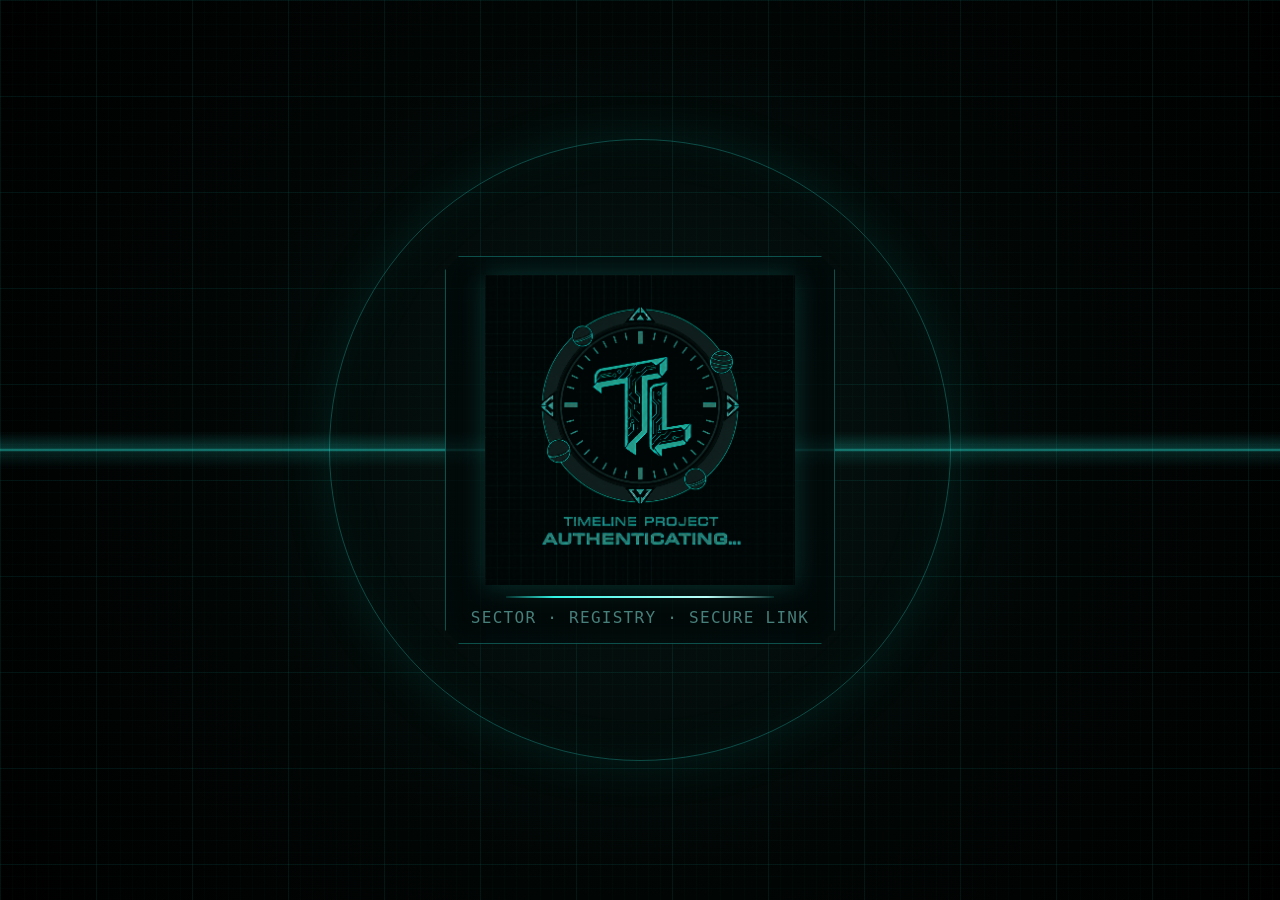
<file: index.html>
<!doctype html>
<html lang="ru">
<head>
  <meta charset="utf-8">
  <meta name="viewport" content="width=device-width, initial-scale=1">
  <meta name="theme-color" content="#03110f">
  <meta name="description" content="Карта галактики: переход к карте сектора.">
  <title>Timeline Project — Galaxy Map</title>
  <link rel="stylesheet" href="styles.css?v=galaxy-hs36">
  <link rel="stylesheet" href="timeline-skin.css?v=galaxy-hs36">
  <link rel="stylesheet" href="catalog-typography.css?v=desktop-mobile-1">
  <link rel="stylesheet" href="galaxy.css?v=galaxy-hs36">
</head>
<body>
  <script src="timeline-loader.js"></script>

  <!-- Шапка как у сектора Копрулу: плашка по центру, список секторов и логотип справа -->
  <header class="topbar galaxy-topbar">
      <!-- Список секторов: кнопка-иконка в шапке; открывает шторку с полной высотой -->
      <div class="sectors-sidebar" id="sectorsSidebar">
        <button class="icon-button sectors-toggle" id="sectorsToggle" type="button"
                aria-expanded="false" aria-controls="sectorsList" aria-label="Список секторов" title="Список секторов">
          <svg viewBox="0 0 24 24" aria-hidden="true"><path d="M4 7h10M4 12h10M4 17h10M17 9l3 3-3 3"></path></svg>
        </button>
      </div>

    <div class="brand-lockup" aria-label="Timeline Project — Galaxy Map">
      <div class="brand-copy"><strong>TIMELINE PROJECT</strong><span>GALAXY MAP</span></div>
    </div>

    <div class="topbar-right">
      <div class="brand-emblem corner-mark" role="img" aria-label="Timeline Project"></div>
    </div>
  </header>

  <!-- Затемнение и шторка списка областей (выезжает слева на полную высоту) -->
  <div class="sectors-backdrop" id="sectorsBackdrop"></div>
  <aside class="sectors-curtain" id="sectorsList" aria-label="Области сканирования">
    <div class="sectors-curtain-head">
      <span class="sectors-list-title">Области сканирования:</span>
      <button class="icon-button sectors-close" id="sectorsClose" type="button" aria-label="Закрыть список" title="Закрыть">
        <svg viewBox="0 0 24 24" aria-hidden="true"><path d="M6 6l12 12M18 6L6 18"></path></svg>
      </button>
    </div>
    <ul class="sectors-items">
      <li>
        <button class="sector-list-item" type="button"
                data-cx="73.8167" data-cy="32.3167" data-size="1.8667"
                data-name="Сектор Копрулу">
          <span class="sector-list-thumb">
            <img src="assets/koprulu-macket.jpg" alt="" width="48" height="48">
          </span>
          <span class="sector-list-name">Сектор Копрулу</span>
        </button>
      </li>
      <li>
        <button class="sector-list-item sector-list-item--zerus" type="button"
                data-zerus="1" data-name="Пространство Зеруса">
          <span class="sector-list-thumb sector-list-thumb--zerus" aria-hidden="true"></span>
          <span class="sector-list-name">Пространство Зеруса</span>
        </button>
      </li>
      <li>
        <button class="sector-list-item sector-list-item--odz" type="button"
                data-odz="1" data-name="Пространство Директората">
          <span class="sector-list-thumb">
            <img src="assets/ozd-macket.png" alt="" width="48" height="48">
          </span>
          <span class="sector-list-name">Пространство Директората</span>
        </button>
      </li>
    </ul>
  </aside>

  <main class="galaxy-stage" id="galaxyStage">
    <!-- Фон как у карты сектора: градиент, сетка, виньетка (под картой) -->
    <div class="galaxy-bg" aria-hidden="true"><canvas class="galaxy-starfield" id="galaxyStarfield"></canvas></div>

    <!-- Слой карты: масштабируется и двигается целиком, хотспот внутри него -->
    <div class="map-layer" id="mapLayer">
      <img class="galaxy-map" id="galaxyMap" src="assets/galaxy-map.jpg" alt="Карта галактики" draggable="false" fetchpriority="high">

      <!-- Квадрат сектора: центр и размер в % карты (≈ 56 px на исходнике 3000 px), без подписи -->
      <button class="sector-hotspot" id="sectorHotspot" type="button"
              data-cx="73.8167" data-cy="32.3167" data-size="1.8667" data-name="Сектор Копрулу" data-macket="assets/koprulu-macket.jpg"
              aria-label="Сектор Копрулу"></button>

      <!-- Зерус: красная область без страницы (только анимация и сообщение) -->
      <button class="sector-hotspot sector-hotspot--zerus" id="zerusHotspot" type="button"
              style="left: 55.45%; top: 52.63%;"
              data-cx="55.45" data-cy="52.63" data-size="1.8667" data-name="Зерус"
              aria-label="Зерус"></button>

      <!-- Пространство Директората (ОЗД): квадрат на метке UED SPACE -->
      <button class="sector-hotspot sector-hotspot--odz" id="odzHotspot" type="button"
              style="left: 49.1667%; top: 70.0%;"
              data-cx="49.1667" data-cy="70.0" data-size="1.8667"
              data-name="Пространство Директората" data-macket="assets/ozd-macket.png"
              aria-label="Пространство Директората"></button>
    </div>

    <!-- Строки отказа доступа ОЗД: печатаются по одной, затем гаснут -->
    <div class="odz-message" id="odzMessage" role="status" aria-live="polite" hidden></div>

    <!-- Сообщение для Зеруса: печатается по буквам, точка в конце моргает -->
    <div class="galaxy-error" id="galaxyError" role="alert" hidden>
      <span id="galaxyErrorText"></span><span class="galaxy-error-dot" aria-hidden="true">.</span>
    </div>

    <!-- Превью при ховере на хотспот: макет 300×300 (тот же, что в панели сектора) -->
    <div class="sector-preview" id="sectorPreview" aria-hidden="true">
      <span class="preview-caption">Предварительное изображение</span>
      <img src="assets/koprulu-macket.jpg" alt="" width="300" height="300">
    </div>

    <!-- Управление картой: как на странице сектора -->
    <div class="map-controls" aria-label="Управление картой">
      <button class="map-control" id="zoomIn" type="button" title="Приблизить (+)" aria-label="Приблизить"><svg viewBox="0 0 24 24"><path d="M12 5v14M5 12h14"></path></svg></button>
      <div class="zoom-readout"><span id="zoomPercent">100%</span><span class="zoom-tick"></span></div>
      <button class="map-control" id="zoomOut" type="button" title="Отдалить (−)" aria-label="Отдалить"><svg viewBox="0 0 24 24"><path d="M5 12h14"></path></svg></button>
      <div class="control-divider"></div>
      <button class="map-control" id="resetMap" type="button" title="Показать всю карту (0)" aria-label="Показать всю карту"><svg viewBox="0 0 24 24"><path d="M4 9V4h5M20 9V4h-5M4 15v5h5M20 15v5h-5"></path><path d="M9 4a8 8 0 0 1 10 5M15 20a8 8 0 0 1-10-5"></path></svg></button>
    </div>

    <div class="map-hint"><span class="mouse-icon"><i></i></span><span>ПЕРЕТАСКИВАЙ · КОЛЁСО МЫШИ — МАСШТАБ</span></div>

    <!-- Боковая панель с краткой информацией -->
    <aside class="sector-panel" id="sectorPanel" hidden aria-label="Информация о секторе">
      <div class="sector-panel-head">
        <div class="eyebrow"><span class="eyebrow-line"></span> SECTOR DOSSIER</div>
        <button class="icon-button" id="closeSectorPanel" type="button" aria-label="Закрыть">×</button>
      </div>
      <div class="sector-panel-body">
        <h2 id="sectorPanelTitle">Сектор</h2>
        <p id="sectorPanelInfo">Краткая информация о секторе появится здесь.</p>
        <div class="sector-panel-icon">
          <span class="preview-caption">Предварительное изображение</span>
          <button class="sector-icon-button" id="sectorIconButton" type="button"
                  aria-label="Открыть карту сектора">
            <img src="assets/koprulu-macket.jpg" alt="Карта сектора" width="300" height="300">
            <span class="sector-icon-caption">ОТКРЫТЬ КАРТУ</span>
          </button>
          <div class="sector-nodata-box" id="sectorNoData" hidden>no-data available</div>
        </div>
      </div>
    </aside>

  </main>

  <!-- Консоль после загрузки: печатает скрипт сверху вниз, висит 8 с (на мобильных 2 с) -->
  <div class="boot-console" id="bootConsole" hidden>
    <button class="boot-console-close" id="bootConsoleClose" type="button" aria-label="Закрыть консоль">×</button>
    <div class="boot-console-body" id="bootConsoleBody" aria-hidden="true"></div>
  </div>

  <script src="links.js" defer></script>
  <script src="galaxy-fx.js?v=galaxy-fx-1" defer></script>
  <script src="galaxy-ping.js?v=galaxy-ping-1" defer></script>
  <script src="galaxy.js?v=galaxy-hs39" defer></script>
</body>
</html>
</file>
<file: styles.css>
@charset "UTF-8";
:root {
  color-scheme: dark;
  --bg: #05080e;
  --bg-2: #09111b;
  --panel: rgba(6, 12, 21, .94);
  --panel-2: rgba(10, 18, 29, .96);
  --line: rgba(172, 194, 221, .16);
  --line-strong: rgba(172, 194, 221, .28);
  --text: #e7edf5;
  --white: #f5f8fc;
  --muted: #8996a8;
  --muted-2: #667386;
  --accent: #b5d3fa;
  --accent-2: #80a9da;
  --accent-fade: rgba(140, 181, 231, .11);
  --mono: "SFMono-Regular", Consolas, "Liberation Mono", monospace;
  --sans: Inter, ui-sans-serif, system-ui, -apple-system, BlinkMacSystemFont, "Segoe UI", sans-serif;
}
* { box-sizing: border-box; }
html, body { width: 100%; height: 100%; margin: 0; background: var(--bg); color: var(--text); overflow: hidden; }
body { font-family: var(--sans); -webkit-font-smoothing: antialiased; }
button, input { font: inherit; }
button { color: inherit; }
button:focus-visible, input:focus-visible, a:focus-visible { outline: 1px solid var(--accent); outline-offset: 3px; }
[hidden] { display: none !important; }
.app-shell { height: 100dvh; width: 100vw; overflow: hidden; position: relative; background: radial-gradient(ellipse at 64% 45%, #0d1828 0, #060a11 58%, #03060a 100%); }

/* Map rendering surface */
.map-stage { position: absolute; inset: 0; overflow: hidden; isolation: isolate; background: #040810; }
#mapCanvas { position: absolute; inset: 0; width: 100%; height: 100%; touch-action: none; cursor: grab; outline: none; }
#mapCanvas.dragging { cursor: grabbing; }
#mapCanvas.marker-hover { cursor: pointer; }
.map-vignette { position: absolute; inset: 0; pointer-events: none; z-index: 1; background: radial-gradient(ellipse at 53% 47%, transparent 46%, rgba(2,5,10,.12) 82%, rgba(2,5,10,.42) 100%); }
.map-grid-overlay { position: absolute; inset: 0; z-index: 1; pointer-events: none; opacity: .12; background-image: linear-gradient(rgba(174,199,228,.12) 1px, transparent 1px), linear-gradient(90deg, rgba(174,199,228,.12) 1px, transparent 1px); background-size: 80px 80px; mix-blend-mode: screen; }
.coordinates-label { position: absolute; z-index: 2; left: 50%; top: 80px; transform: translateX(-50%); display: flex; gap: 14px; align-items: center; color: rgba(219,230,244,.40); font: 9px/1 var(--mono); letter-spacing: .16em; pointer-events: none; white-space: nowrap; }
.coordinates-label span + span { color: rgba(219,230,244,.67); }

/* Command bar */
.topbar { position: absolute; z-index: 20; top: 14px; left: 14px; right: 14px; height: 58px; display: flex; align-items: center; gap: 18px; padding: 0 12px; background: rgba(5,10,17,.92); border: 1px solid var(--line-strong); box-shadow: 0 8px 32px rgba(0,0,0,.28); backdrop-filter: blur(12px); }
.topbar-left { min-width: 0; display: flex; align-items: center; gap: 10px; }
.topbar-right { min-width: 0; margin-left: auto; display: flex; align-items: center; gap: 10px; }
/* Десктоп: симметричная шапка — равные боковые колонки, плашка строго по центру */
@media (min-width: 701px) {
  .topbar { display: grid; grid-template-columns: minmax(0, 1fr) auto minmax(0, 1fr); }
  .topbar-left { justify-self: start; }
  .topbar-right { margin-left: 0; justify-self: end; }
}
.search-wrap { height: 40px; width: min(34vw, 392px); min-width: 230px; flex: 0 1 392px; position: relative; display: flex; align-items: center; gap: 11px; padding: 0 11px; border: 1px solid rgba(173,197,226,.2); background: rgba(15,24,37,.86); transition: border-color .16s ease, background .16s ease; }
.search-wrap:focus-within { border-color: rgba(181,211,250,.62); background: rgba(12,21,33,.98); }
.search-icon { width: 17px; height: 17px; flex: 0 0 auto; fill: none; stroke: #91a2b7; stroke-width: 1.6; stroke-linecap: round; }
.search-wrap input { min-width: 0; width: 100%; border: 0; outline: 0; background: transparent; color: var(--white); font-size: 12px; letter-spacing: .01em; }
.search-wrap input::placeholder { color: #8a97a9; opacity: 1; }
.search-wrap kbd { flex: 0 0 auto; min-width: 20px; height: 20px; display: grid; place-items: center; border: 1px solid rgba(178,197,220,.18); color: #7e8da1; font: 10px var(--mono); }
.search-clear { border: 0; background: none; color: #98a8bb; font-size: 20px; line-height: 1; cursor: pointer; padding: 0 2px; }
.suggestions { position: absolute; z-index: 60; top: calc(100% + 8px); left: 0; width: 100%; max-height: min(68vh, 510px); overflow-y: auto; background: rgba(5,10,18,.98); border: 1px solid var(--line-strong); box-shadow: 0 16px 44px rgba(0,0,0,.48); padding: 6px; }
.suggestion-label { padding: 8px 9px 5px; color: var(--muted-2); font: 9px var(--mono); letter-spacing: .13em; text-transform: uppercase; }
.suggestion { width: 100%; min-height: 40px; text-align: left; display: flex; align-items: center; gap: 10px; padding: 7px 9px; border: 0; background: transparent; cursor: pointer; color: var(--text); }
.suggestion:hover, .suggestion.active { background: rgba(143,180,226,.10); }
.suggestion-icon { width: 24px; height: 24px; display: grid; place-items: center; border: 1px solid rgba(174,198,227,.24); color: var(--accent); font: 11px var(--mono); flex: 0 0 auto; }
.suggestion-main { min-width: 0; flex: 1; }
.suggestion-title { overflow: hidden; text-overflow: ellipsis; white-space: nowrap; font-size: 11px; color: #e3eaf4; }
.suggestion-sub { margin-top: 3px; overflow: hidden; text-overflow: ellipsis; white-space: nowrap; color: var(--muted); font: 9px var(--mono); }
.suggestion-kind { color: #7f8ca0; font: 8px var(--mono); letter-spacing: .1em; text-transform: uppercase; }
.suggestions-empty { padding: 15px 10px 17px; color: var(--muted); font-size: 11px; }
.brand-lockup { height: 40px; display: flex; align-items: center; gap: 10px; padding-left: 1px; min-width: 194px; }
.brand-emblem { display: grid; place-items: center; width: 33px; height: 33px; border: 1px solid rgba(180,204,233,.29); background: rgba(151,185,225,.06); }
.brand-emblem svg { width: 22px; height: 22px; fill: none; stroke: var(--accent); stroke-width: 1.3; stroke-linecap: round; stroke-linejoin: round; }
.brand-copy { display: flex; flex-direction: column; gap: 3px; }
.brand-copy strong { color: #edf4fd; font-size: 12px; line-height: 1; letter-spacing: .17em; font-weight: 650; }
.brand-copy span { color: #7f8ea1; font: 8px/1 var(--mono); letter-spacing: .13em; }
.brand-copy i { color: var(--accent); font-style: normal; }
.topbar-right { margin-left: auto; display: flex; align-items: center; gap: 12px; }
.feed-status { display: flex; align-items: center; gap: 7px; color: #8999ad; font: 8px var(--mono); letter-spacing: .11em; white-space: nowrap; }
.status-dot { width: 6px; height: 6px; border-radius: 50%; background: #bfd5ef; box-shadow: 0 0 9px rgba(181,211,250,.75); }
.top-action { height: 34px; display: flex; align-items: center; gap: 7px; padding: 0 11px; border: 1px solid var(--line); background: transparent; color: #aab7c8; font: 9px var(--mono); letter-spacing: .1em; cursor: pointer; white-space: nowrap; transition: color .15s ease, border-color .15s ease, background .15s ease; }
.top-action:hover, .top-action:focus-visible { color: var(--white); border-color: rgba(181,211,250,.45); background: rgba(145,183,230,.06); }
.help-mark { width: 14px; height: 14px; display: grid; place-items: center; border-radius: 50%; border: 1px solid currentColor; font: 9px Georgia, serif; text-transform: lowercase; }
.icon-button { width: 31px; height: 31px; display: inline-grid; place-items: center; flex: 0 0 auto; border: 1px solid transparent; background: transparent; color: #9cabbf; cursor: pointer; transition: color .15s ease, border-color .15s ease, background .15s ease; }
.icon-button:hover { color: var(--white); border-color: var(--line-strong); background: rgba(181,211,250,.06); }
.icon-button svg { width: 16px; height: 16px; fill: none; stroke: currentColor; stroke-width: 1.5; stroke-linecap: round; stroke-linejoin: round; }
.collapse-button { display: none; }

/* Floating catalogue */
.panel { background: var(--panel); border: 1px solid var(--line-strong); box-shadow: 0 16px 52px rgba(0,0,0,.40); backdrop-filter: blur(14px); }
.left-panel { position: absolute; z-index: 10; top: 86px; left: 14px; bottom: 14px; width: 310px; display: flex; flex-direction: column; overflow: hidden; transition: transform .23s ease, opacity .2s ease; }
.left-panel.collapsed { transform: translateX(calc(-100% - 22px)); opacity: 0; pointer-events: none; }
.panel-head { display: flex; align-items: flex-start; justify-content: space-between; padding: 17px 16px 12px; border-bottom: 1px solid var(--line); }
.eyebrow { display: flex; align-items: center; gap: 7px; color: #8493a7; font: 8px/1.4 var(--mono); letter-spacing: .14em; text-transform: uppercase; }
.eyebrow-line { width: 14px; height: 1px; background: var(--accent-2); box-shadow: 0 0 8px rgba(151,189,236,.35); }
.panel-head h1 { margin: 6px 0 0; color: var(--white); font-size: 19px; line-height: 1.05; letter-spacing: -.02em; font-weight: 560; }
.panel-close { margin: -3px -3px 0 0; }
.catalog-stats { display: flex; align-items: stretch; border-bottom: 1px solid var(--line); padding: 11px 16px; gap: 0; }
.stat-item { min-width: 0; flex: 1; }
.stat-item + .stat-item { padding-left: 13px; margin-left: 13px; border-left: 1px solid var(--line); }
.stat-value { color: #e8eff8; font: 16px/1 var(--mono); letter-spacing: -.04em; }
.stat-label { margin-top: 5px; color: #77869a; font: 8px/1.2 var(--mono); letter-spacing: .1em; text-transform: uppercase; }
.filter-header { display: flex; justify-content: space-between; align-items: center; padding: 0 16px 7px; color: #758398; font: 8px var(--mono); letter-spacing: .12em; }
.filter-count { color: #b5c4d8; letter-spacing: .05em; }
.filters { display: flex; flex-wrap: wrap; gap: 5px; max-height: 180px; overflow-y: auto; padding: 0 14px 12px; border-bottom: 1px solid var(--line); scrollbar-width: thin; scrollbar-color: #34465d transparent; }
.filter-label { flex: 0 0 100%; margin-top: 3px; color: #5f6f84; font: 7px/1.2 var(--mono); letter-spacing: .14em; }
.filter-chip { min-height: 24px; max-width: 100%; padding: 0 8px; border: 1px solid rgba(173,197,226,.15); background: rgba(255,255,255,.018); color: #8c9aad; font: 8px var(--mono); cursor: pointer; white-space: nowrap; transition: .15s ease; }
.filter-chip:hover { color: var(--white); border-color: rgba(181,211,250,.4); }
.filter-chip.active { border-color: rgba(181,211,250,.43); background: rgba(149,185,230,.13); color: #e8f2ff; }
.list-caption { min-height: 37px; display: flex; align-items: center; justify-content: space-between; padding: 0 14px 0 16px; color: #758398; font: 8px var(--mono); letter-spacing: .13em; }
.sort-button { border: 0; background: none; color: #8b9aaf; cursor: pointer; font: 8px var(--mono); letter-spacing: .04em; }
.sort-button:hover { color: var(--accent); }
.sort-button span { padding-left: 3px; color: var(--muted-2); }
.catalog-list { flex: 1 1 auto; min-height: 0; overflow-y: auto; overscroll-behavior: contain; padding: 0 7px 9px; scrollbar-width: thin; scrollbar-color: #34465d transparent; }
.catalog-list::-webkit-scrollbar, .detail-scroll::-webkit-scrollbar, .modal-body::-webkit-scrollbar { width: 6px; }
.catalog-list::-webkit-scrollbar-thumb, .detail-scroll::-webkit-scrollbar-thumb, .modal-body::-webkit-scrollbar-thumb { background: #34465d; }
.catalog-row { width: 100%; min-height: 48px; display: flex; align-items: center; gap: 10px; padding: 7px 8px; border: 1px solid transparent; background: transparent; text-align: left; cursor: pointer; transition: background .14s ease, border-color .14s ease; }
.catalog-row:hover { background: rgba(160,191,229,.07); border-color: rgba(166,197,236,.12); }
.catalog-row.selected { background: rgba(145,183,230,.11); border-color: rgba(181,211,250,.24); }
.row-glyph { width: 26px; height: 26px; position: relative; display: grid; place-items: center; flex: 0 0 auto; border: 1px solid rgba(166,194,229,.24); color: #bfd6f5; font: 9px var(--mono); }
.row-glyph::before, .row-glyph::after { content: ""; position: absolute; background: var(--accent-2); opacity: .7; }
.row-glyph::before { width: 3px; height: 3px; border-radius: 50%; }
.row-glyph::after { width: 14px; height: 1px; transform: rotate(-45deg); opacity: .35; }
.row-copy { min-width: 0; flex: 1; }
.row-title { overflow: hidden; text-overflow: ellipsis; white-space: nowrap; color: #dce5f1; font-size: 10px; font-weight: 520; letter-spacing: .01em; }
.row-meta { display: flex; align-items: center; gap: 6px; margin-top: 4px; min-width: 0; color: #78879a; font: 8px var(--mono); }
.row-meta-text { overflow: hidden; text-overflow: ellipsis; white-space: nowrap; }
.row-count { flex: 0 0 auto; color: #91a3b9; font: 9px var(--mono); }
.row-status { width: 5px; height: 5px; flex: 0 0 auto; border-radius: 50%; background: #a9c8ed; opacity: .88; }
.row-status.inferred { background: #828d9e; }
.row-status.pdf-linked { background: #c9d4e2; }
.catalog-empty { padding: 22px 13px; color: #8997a9; font-size: 10px; line-height: 1.55; }
.panel-foot { min-height: 46px; display: flex; align-items: center; gap: 9px; padding: 8px 16px; border-top: 1px solid var(--line); color: #74849a; font: 8px/1.4 var(--mono); letter-spacing: .015em; }
.foot-mark { color: var(--accent); font-size: 14px; }

/* Detail dossier */
.detail-panel { position: absolute; z-index: 11; top: 86px; right: 14px; bottom: 14px; width: 328px; display: flex; flex-direction: column; overflow: hidden; animation: panel-in .18s ease-out; }
@keyframes panel-in { from { opacity: 0; transform: translateX(8px); } to { opacity: 1; transform: translateX(0); } }
.detail-topline { min-height: 50px; display: flex; align-items: center; justify-content: space-between; padding: 0 12px 0 16px; border-bottom: 1px solid var(--line); }
.detail-actions { display: flex; gap: 2px; }
.pin-button.active { color: var(--accent); background: rgba(149,185,230,.11); border-color: rgba(181,211,250,.25); }
.detail-scroll { min-height: 0; overflow-y: auto; flex: 1 1 auto; padding: 18px 17px 22px; scrollbar-width: thin; scrollbar-color: #34465d transparent; }
.detail-kicker { display: flex; align-items: center; gap: 7px; color: #8d9db1; font: 8px var(--mono); letter-spacing: .14em; text-transform: uppercase; }
.confidence-dot { width: 6px; height: 6px; display: inline-block; border-radius: 50%; background: var(--accent); box-shadow: 0 0 7px rgba(181,211,250,.45); }
.confidence-dot.inferred { background: #8793a2; box-shadow: none; }
.confidence-dot.pdf-linked { background: #d0d9e4; box-shadow: none; }
.detail-title { margin: 8px 0 5px; color: var(--white); font-size: 21px; line-height: 1.1; letter-spacing: -.035em; font-weight: 550; }
.detail-subtitle { margin: 0; color: #8795a8; font-size: 10px; line-height: 1.55; }
.detail-badges { display: flex; flex-wrap: wrap; gap: 5px; margin-top: 11px; }
.badge { display: inline-flex; align-items: center; gap: 5px; padding: 4px 6px; border: 1px solid rgba(172,194,221,.16); background: rgba(152,184,226,.045); color: #b7c6d9; font: 8px/1 var(--mono); }
.badge.custom { border-color: rgba(183,211,246,.34); color: #dceaff; }
.detail-section-title { margin: 20px 0 9px; display: flex; align-items: center; justify-content: space-between; color: #8795a8; font: 8px var(--mono); letter-spacing: .14em; text-transform: uppercase; }
.detail-section-title span:last-child { color: #b7c8dc; letter-spacing: .04em; }
.world-list { display: flex; flex-direction: column; gap: 6px; }
.world-card { padding: 9px 9px 8px; border: 1px solid rgba(171,194,224,.13); background: rgba(255,255,255,.018); cursor: pointer; transition: background .14s ease, border-color .14s ease; }
.world-card:hover { border-color: rgba(181,211,250,.42); background: rgba(139,179,229,.09); }
.world-card.focused-world { border-color: rgba(181,211,250,.62); box-shadow: inset 2px 0 0 var(--accent-2); }
.world-card.primary-world { border-color: rgba(173,201,235,.22); background: rgba(139,179,229,.055); }
.world-card-top { display: flex; align-items: flex-start; justify-content: space-between; gap: 8px; }
.world-name { color: #e4ebf4; font-size: 10px; line-height: 1.35; font-weight: 540; }
.world-kind { color: #7c8ca1; font: 7px var(--mono); text-transform: uppercase; letter-spacing: .1em; white-space: nowrap; }
.world-meta { display: flex; flex-wrap: wrap; align-items: center; gap: 5px; margin-top: 6px; }
.world-chip { max-width: 100%; padding: 3px 5px; color: #a3b2c5; border: 1px solid rgba(164,188,219,.12); font: 7px var(--mono); line-height: 1.1; }
.world-chip.faction { color: #c5d8f0; background: rgba(149,185,230,.06); }
.world-pop { margin-top: 6px; color: #7c8ba0; font: 8px var(--mono); }
.detail-note { margin-top: 15px; padding: 10px 10px 10px 11px; border-left: 2px solid rgba(160,192,233,.57); background: rgba(141,178,224,.055); color: #96a6ba; font-size: 9px; line-height: 1.55; }
.detail-note strong { color: #d5e3f5; font-weight: 550; }
.detail-empty-worlds { color: #8190a5; font-size: 10px; line-height: 1.5; padding: 12px 0; }
.detail-footer { min-height: 46px; display: flex; align-items: center; justify-content: space-between; gap: 10px; padding: 0 16px; border-top: 1px solid var(--line); color: #75849a; font: 8px var(--mono); letter-spacing: .08em; }
.detail-footer button { border: 1px solid rgba(173,197,226,.18); background: transparent; color: #c0d0e4; padding: 7px 9px; font: 8px var(--mono); cursor: pointer; }
.detail-footer button:hover { border-color: rgba(181,211,250,.48); background: rgba(149,185,230,.08); }

/* Small map UI */
.map-notice { position: absolute; z-index: 5; right: 14px; top: 73px; display: flex; align-items: center; gap: 7px; max-width: 316px; min-height: 28px; padding: 0 8px; background: rgba(5,10,17,.76); border: 1px solid rgba(169,193,221,.15); color: #94a2b4; font: 8px var(--mono); letter-spacing: .005em; pointer-events: auto; backdrop-filter: blur(5px); transition: opacity .18s ease; }
.map-notice b { color: #dce7f4; font-weight: 550; }
.notice-icon { color: var(--accent); font-size: 14px; line-height: 1; }
.map-notice button { width: 16px; height: 16px; margin-left: 2px; border: 1px solid rgba(175,199,228,.22); border-radius: 50%; background: transparent; color: #b6c8de; font: 9px var(--mono); cursor: pointer; }
.map-controls { position: absolute; z-index: 5; right: 15px; bottom: 55px; display: flex; align-items: center; gap: 3px; padding: 4px; border: 1px solid rgba(172,194,221,.2); background: rgba(5,10,17,.90); box-shadow: 0 8px 22px rgba(0,0,0,.24); backdrop-filter: blur(10px); }
.map-control { width: 31px; height: 31px; display: grid; place-items: center; border: 1px solid transparent; background: transparent; color: #a6b4c7; cursor: pointer; transition: .14s ease; }
.map-control:hover, .map-control[aria-pressed="true"] { border-color: rgba(181,211,250,.26); background: rgba(149,185,230,.10); color: var(--white); }
.map-control svg { width: 15px; height: 15px; fill: none; stroke: currentColor; stroke-width: 1.5; stroke-linecap: round; stroke-linejoin: round; }
.zoom-readout { width: 57px; display: flex; flex-direction: column; align-items: center; gap: 4px; color: #d6e0ed; font: 9px var(--mono); }
.zoom-tick { width: 25px; height: 1px; background: var(--accent-2); opacity: .65; }
.control-divider { height: 19px; width: 1px; background: var(--line-strong); margin: 0 2px; }
.map-hint { position: absolute; z-index: 4; left: 50%; bottom: 18px; transform: translateX(-50%); display: flex; align-items: center; gap: 8px; color: rgba(197,211,230,.53); font: 8px var(--mono); letter-spacing: .13em; white-space: nowrap; pointer-events: none; }
.mouse-icon { width: 13px; height: 18px; display: inline-flex; justify-content: center; padding-top: 3px; border: 1px solid rgba(183,205,233,.42); border-radius: 7px; }
.mouse-icon i { width: 1px; height: 4px; background: #bdcee3; opacity: .78; }
.toast { position: absolute; z-index: 30; left: 50%; bottom: 56px; transform: translate(-50%,10px); opacity: 0; pointer-events: none; padding: 9px 13px; background: rgba(5,10,17,.96); border: 1px solid var(--line-strong); color: #d8e4f4; font: 9px var(--mono); transition: opacity .16s ease, transform .16s ease; }
.toast.visible { opacity: 1; transform: translate(-50%,0); }

/* Help and provenance dialog */
.modal-backdrop { position: absolute; z-index: 40; inset: 0; display: grid; place-items: center; padding: 24px; background: rgba(1,4,8,.72); backdrop-filter: blur(8px); }
.info-modal { width: min(620px, 100%); max-height: min(82vh, 760px); display: flex; flex-direction: column; }
.modal-head { min-height: 76px; display: flex; align-items: center; justify-content: space-between; padding: 15px 19px; border-bottom: 1px solid var(--line); }
.modal-head h2 { margin: 5px 0 0; color: var(--white); font-size: 20px; font-weight: 550; letter-spacing: -.025em; }
.modal-body { padding: 8px 20px 18px; overflow-y: auto; scrollbar-width: thin; scrollbar-color: #34465d transparent; }
.note-block { display: grid; grid-template-columns: 31px 1fr; gap: 12px; padding: 16px 0; border-bottom: 1px solid rgba(172,194,221,.10); }
.note-number { padding-top: 2px; color: #8faed4; font: 9px var(--mono); letter-spacing: .08em; }
.note-block h3 { margin: 0 0 6px; color: #e5edf7; font-size: 11px; font-weight: 550; }
.note-block p { margin: 0; color: #94a1b3; font-size: 10px; line-height: 1.65; }
.note-block p b { color: #c6d3e4; font-weight: 520; }
.note-block kbd { padding: 2px 5px; border: 1px solid rgba(174,198,226,.2); color: #c8d7e9; font: 8px var(--mono); }
.source-links { display: flex; flex-wrap: wrap; gap: 6px; margin-top: 10px; }
.source-links a { display: inline-block; padding: 6px 7px; border: 1px solid rgba(173,197,226,.15); color: #b9cee9; text-decoration: none; font: 8px var(--mono); }
.source-links a:hover { color: var(--white); border-color: rgba(181,211,250,.43); }
.modal-foot { display: flex; justify-content: space-between; gap: 12px; padding: 11px 19px; border-top: 1px solid var(--line); color: #66768b; font: 7px var(--mono); letter-spacing: .09em; }

/* Scrollbars */
* { scrollbar-width: thin; scrollbar-color: #34465d transparent; }

.data-error { position: fixed; z-index: 100; left: 50%; top: 50%; transform: translate(-50%,-50%); max-width: 420px; padding: 18px 20px; border: 1px solid var(--line-strong); background: var(--panel); color: var(--text); font-size: 13px; line-height: 1.6; box-shadow: 0 20px 60px rgba(0,0,0,.55); }

@media (max-width: 980px) {
  .topbar { gap: 14px; }
  .search-wrap { width: min(42vw, 360px); min-width: 210px; }
  .feed-status { display: none; }
  .left-panel { width: 286px; }
  .detail-panel { width: 300px; }
}
@media (max-width: 700px) {
  .topbar { top: 8px; left: 8px; right: 8px; height: 54px; padding: 0 8px; gap: 8px; }
  .search-wrap { height: 38px; min-width: 0; width: auto; flex: 1 1 auto; padding: 0 8px; gap: 7px; }
  .search-wrap input { font-size: 11px; }
  .search-wrap kbd { display: none; }
  .brand-lockup { min-width: 0; gap: 6px; }
  .brand-emblem { width: 29px; height: 29px; }
  .brand-copy { display: none; }
  .topbar-right { gap: 3px; }
  .top-action { width: 31px; height: 31px; justify-content: center; padding: 0; font-size: 0; border: 1px solid transparent; }
  .top-action .help-mark { font-size: 9px; }
  .collapse-button { display: inline-grid; }
  .coordinates-label { top: 69px; font-size: 7px; }
  .left-panel { top: auto; left: 8px; right: 8px; bottom: 8px; width: auto; height: min(42vh, 340px); }
  .left-panel.collapsed { transform: translateY(calc(100% + 16px)); }
  .panel-head { padding: 10px 13px 8px; }
  .panel-head h1 { font-size: 16px; }
  .catalog-stats { padding: 7px 13px; }
  .stat-value { font-size: 13px; }
  .filters { flex-wrap: nowrap; max-height: none; overflow-x: auto; overflow-y: hidden; padding-bottom: 8px; }
  .filter-label { display: none; }
  .filter-chip { flex: 0 0 auto; }
  .filter-header { padding-bottom: 5px; }
  .list-caption { min-height: 29px; }
  .catalog-row { min-height: 41px; }
  .row-glyph { width: 23px; height: 23px; }
  .panel-foot { display: none; }
  .detail-panel { top: 70px; right: 8px; bottom: auto; width: min(320px, calc(100% - 16px)); max-height: 55vh; }
  .map-notice { top: 70px; right: 8px; max-width: min(260px, calc(100% - 16px)); font-size: 7px; }
  .detail-panel:not([hidden]) ~ .map-notice { display: none; }
  .map-controls { right: 8px; bottom: calc(min(42vh, 340px) + 20px); }
  .map-hint { bottom: calc(min(42vh, 340px) + 22px); left: 12px; transform: none; font-size: 7px; }
  .map-grid-overlay { background-size: 56px 56px; }
  .modal-backdrop { padding: 10px; }
  .info-modal { max-height: 90vh; }
  .modal-head { min-height: 65px; padding: 11px 14px; }
  .modal-body { padding: 5px 14px 12px; }
  .modal-foot { padding: 9px 14px; font-size: 6px; }
}
@media (max-width: 390px) {
  .brand-lockup { display: none; }
  .topbar { gap: 5px; }
  .search-wrap { flex-basis: auto; }
  .detail-panel { max-height: 49vh; }
  .map-hint { letter-spacing: .06em; }
}

/* map placeholder (three-level loader fallback) */
.map-placeholder {
  position: absolute;
  inset: 0;
  display: flex;
  flex-direction: column;
  align-items: center;
  justify-content: center;
  gap: 12px;
  background: rgba(3, 17, 15, 0.85);
  color: #7fffd4;
  font-family: inherit;
  z-index: 5;
}
.map-placeholder[hidden] { display: none; }
.map-placeholder button {
  padding: 6px 14px;
  background: transparent;
  border: 1px solid #7fffd4;
  color: #7fffd4;
  cursor: pointer;
}
</file>
<file: timeline-skin.css>
/* Timeline Project skin — визуальный язык предоставленного пользователем логотипа. */
:root {
  --bg: #010605;
  --bg-2: #03100f;
  --panel: rgba(2, 12, 11, .96);
  --panel-2: rgba(4, 19, 18, .98);
  --line: rgba(38, 231, 218, .20);
  --line-strong: rgba(49, 246, 232, .52);
  --text: #c8e5e2;
  --white: #effffd;
  --muted: #739d99;
  --muted-2: #456d69;
  --accent: #24eadb;
  --accent-2: #11bfb4;
  --accent-fade: rgba(24, 224, 210, .10);
  --timeline-cyan: #2ef5e6;
  --timeline-ice: #bafff9;
  --timeline-deep: #061c1a;
  --timeline-grid: rgba(27, 165, 155, .13);
  --sans: "Bahnschrift", "Arial Narrow", "Segoe UI", ui-sans-serif, system-ui, sans-serif;
  --mono: "IBM Plex Mono", "Cascadia Mono", "SFMono-Regular", Consolas, monospace;
}

html, body, .app-shell { background: #010605; }
body { text-shadow: 0 0 12px rgba(37, 234, 219, .03); }
.sr-only { position: absolute !important; width: 1px !important; height: 1px !important; padding: 0 !important; margin: -1px !important; overflow: hidden !important; clip: rect(0,0,0,0) !important; white-space: nowrap !important; border: 0 !important; }
.app-shell {
  background:
    radial-gradient(circle at 67% 44%, rgba(18, 93, 87, .17), transparent 31%),
    radial-gradient(circle at 67% 44%, #03100f 0, #010706 58%, #010403 100%);
}
.app-shell::before {
  content: "";
  position: absolute;
  z-index: 0;
  inset: 0;
  pointer-events: none;
  opacity: .42;
  background-image:
    linear-gradient(rgba(26, 201, 188, .09) 1px, transparent 1px),
    linear-gradient(90deg, rgba(26, 201, 188, .09) 1px, transparent 1px),
    linear-gradient(rgba(26, 201, 188, .035) 1px, transparent 1px),
    linear-gradient(90deg, rgba(26, 201, 188, .035) 1px, transparent 1px);
  background-size: 96px 96px, 96px 96px, 12px 12px, 12px 12px;
}
.app-shell::after {
  content: "";
  position: absolute;
  z-index: 35;
  inset: 0;
  pointer-events: none;
  opacity: .09;
  background: repeating-linear-gradient(0deg, transparent 0 3px, rgba(53,255,238,.14) 4px);
  mix-blend-mode: screen;
}

/* Two-second authentication screen. */
.timeline-loader {
  position: fixed;
  z-index: 2000;
  inset: 0;
  display: grid;
  place-items: center;
  overflow: hidden;
  background:
    linear-gradient(rgba(20, 188, 176, .08) 1px, transparent 1px),
    linear-gradient(90deg, rgba(20, 188, 176, .08) 1px, transparent 1px),
    linear-gradient(rgba(20, 188, 176, .025) 1px, transparent 1px),
    linear-gradient(90deg, rgba(20, 188, 176, .025) 1px, transparent 1px),
    radial-gradient(circle at center, #061613 0, #010504 58%, #000 100%);
  background-size: 96px 96px, 96px 96px, 12px 12px, 12px 12px, auto;
  transition: opacity .46s ease, visibility .46s step-end;
}
.timeline-loader::before,
.timeline-loader::after {
  content: "";
  position: absolute;
  pointer-events: none;
}
.timeline-loader::before {
  inset: 0;
  background: linear-gradient(transparent 0 48%, rgba(40, 245, 230, .20) 49.8%, rgba(40, 245, 230, .55) 50%, rgba(40, 245, 230, .12) 50.2%, transparent 52%);
  animation: timeline-loader-scan 1.7s linear infinite;
}
.timeline-loader::after {
  width: min(70vmin, 620px);
  aspect-ratio: 1;
  border: 1px solid rgba(45, 245, 230, .28);
  border-radius: 50%;
  box-shadow: 0 0 55px rgba(23, 212, 199, .10), inset 0 0 55px rgba(23, 212, 199, .05);
  animation: timeline-loader-ring 5s linear infinite;
}
.timeline-loader.is-leaving { opacity: 0; visibility: hidden; }
.timeline-loader.is-hidden { display: none; }
.timeline-loader-core {
  position: relative;
  z-index: 2;
  width: min(390px, calc(100vw - 42px));
  display: grid;
  justify-items: center;
  padding: 18px 18px 15px;
  border: 1px solid rgba(43, 243, 229, .30);
  background: rgba(0, 8, 7, .72);
  box-shadow: 0 0 45px rgba(27, 224, 210, .09), inset 0 0 28px rgba(27, 224, 210, .035);
  clip-path: polygon(14px 0, calc(100% - 14px) 0, 100% 14px, 100% calc(100% - 14px), calc(100% - 14px) 100%, 14px 100%, 0 calc(100% - 14px), 0 14px);
}
.timeline-loader-logo {
  display: block;
  width: min(310px, 76vw);
  height: auto;
  mix-blend-mode: screen;
  filter: drop-shadow(0 0 13px rgba(38, 247, 231, .18));
}
.timeline-loader-progress {
  position: relative;
  width: 76%;
  height: 2px;
  margin-top: 11px;
  overflow: hidden;
  background: rgba(42, 237, 223, .12);
}
.timeline-loader-progress::after {
  content: "";
  position: absolute;
  inset: 0;
  transform-origin: left;
  background: linear-gradient(90deg, transparent, #31f4e5 18%, #bafff9 75%, transparent);
  box-shadow: 0 0 12px #22dacf;
  animation: timeline-loader-progress 1.85s ease-in-out both;
}
.timeline-loader-meta {
  max-width: 100%;
  margin-top: 10px;
  color: #477f7a;
  font: 16px/1.25 var(--mono);
  letter-spacing: .08em;
  text-align: center;
  text-transform: uppercase;
  white-space: nowrap;
}
/* Телефон: размер от ширины экрана, чтобы строка оставалась в одну линию */
@media (max-width: 600px) {
  .timeline-loader-meta { font-size: 3.6vw; letter-spacing: .04em; }
}
@keyframes timeline-loader-scan { from { transform: translateY(-56%); } to { transform: translateY(56%); } }
@keyframes timeline-loader-ring { to { transform: rotate(360deg); } }
@keyframes timeline-loader-progress { from { transform: scaleX(0); } to { transform: scaleX(1); } }

/* Header and navigation. */
.topbar {
  height: 68px;
  gap: 16px;
  padding: 0 18px 0 14px;
  border: 0;
  border-bottom: 1px solid rgba(46, 245, 230, .38);
  background: rgba(1, 8, 7, .94);
  box-shadow: 0 8px 35px rgba(0,0,0,.54), 0 1px 18px rgba(23, 219, 205, .07);
  backdrop-filter: blur(15px);
}
.topbar::before {
  content: "TIMELINE // SECURE ARCHIVE";
  position: absolute;
  right: 17px;
  bottom: -22px;
  color: rgba(150, 255, 246, .62);
  font: 14px var(--mono);
  letter-spacing: .18em;
  pointer-events: none;
}
.topbar::after {
  bottom: -3px;
  height: 3px;
  opacity: 1;
  background: linear-gradient(90deg, transparent, #20bfb4 16%, #70fff4 48%, #20bfb4 80%, transparent);
  box-shadow: 0 0 12px rgba(37, 238, 223, .42);
}
.map-faction-filter { flex: 0 0 158px; }
.map-faction-filter select {
  width: 100%;
  height: 36px;
  padding: 0 28px 0 10px;
  outline: 0;
  color: #89bbb7;
  font: 9px var(--mono);
  border: 1px solid rgba(38, 231, 218, .24);
}
.map-faction-filter option { background: #020b0a; color: #c9eeea; }
.search-wrap,
.map-faction-filter select {
  border-color: rgba(38, 231, 218, .24);
  background: rgba(3, 19, 17, .84);
  clip-path: polygon(8px 0, 100% 0, 100% calc(100% - 8px), calc(100% - 8px) 100%, 0 100%, 0 8px);
}
.search-wrap:focus-within { border-color: #2ef5e6; background: rgba(5, 29, 26, .98); box-shadow: 0 0 18px rgba(38, 236, 222, .10); }
.search-icon { stroke: #6dd8d0; }
.search-wrap input { color: #e9fffd; }
.search-wrap input::placeholder { color: #64918d; }
.search-wrap kbd { color: #55c8c0; border-color: rgba(46,245,230,.26); }
.search-clear { color: #2ef5e6; }
.suggestions { border-color: rgba(46,245,230,.48); background: rgba(1,10,9,.985); box-shadow: 0 18px 50px rgba(0,0,0,.72), 0 0 22px rgba(22,207,194,.08); }
.suggestion:hover, .suggestion.active { background: rgba(29,229,214,.10); }
.suggestion-icon { border-color: rgba(46,245,230,.34); color: #58fff3; }
.suggestion-title { color: #e6fffc; }
.suggestion-sub { color: #719d99; }
.suggestion-kind { color: #22cbbf; }
.brand-lockup { min-width: 205px; }
.brand-emblem {
  width: 38px;
  height: 38px;
  border: 1px solid rgba(54, 247, 233, .48);
  border-radius: 50%;
  background-color: #020807;
  background-image: url("assets/timeline-project-mark.webp");
  background-size: contain;
  background-position: center;
  box-shadow: 0 0 15px rgba(35,235,220,.13), inset 0 0 10px rgba(35,235,220,.08);
}
.brand-emblem svg { opacity: 0; }
.brand-copy strong { color: #dffffb; font-size: 11px; letter-spacing: .16em; text-shadow: 0 0 10px rgba(35,235,220,.22); }
.brand-copy span { color: #57918c; letter-spacing: .12em; }
.brand-copy i { color: #2ef5e6; }
.feed-status { color: #6eaaa5; }
.status-dot { background: #35f5e7; box-shadow: 0 0 10px rgba(48,245,230,.9); }
.top-action {
  border-color: rgba(46,245,230,.30);
  background: rgba(2,17,15,.78);
  color: #8fe5df;
  clip-path: polygon(7px 0, 100% 0, 100% calc(100% - 7px), calc(100% - 7px) 100%, 0 100%, 0 7px);
}
.top-action:hover { border-color: #2ef5e6; background: rgba(13,70,65,.38); color: #dffffb; box-shadow: 0 0 17px rgba(31,227,213,.10); }
.icon-button { color: #77bdb8; }
.icon-button:hover { color: #dffffb; border-color: rgba(46,245,230,.45); background: rgba(27,203,190,.10); }

/* Map surface and grid.
   Сцена всегда занимает всю ширину: каталог лежит поверх карты, поэтому при
   открытии/закрытии панели canvas не меняет размер — карта не «моргает» и не
   сдвигается. --panel-inset — ширина занятой панелью полосы; её используют
   заголовок раздела и нижние чипы, чтобы обвеска не уезжала под каталог. */
.map-stage { inset: 68px 0 0 0; --panel-inset: 300px; background: #010605; }
.map-stage.wide { --panel-inset: 0px; }
.map-vignette { background: radial-gradient(ellipse at 53% 46%, transparent 40%, rgba(0,8,7,.16) 74%, rgba(0,3,3,.67) 100%); }
.map-grid-overlay {
  opacity: .28;
  background-image:
    linear-gradient(rgba(28, 221, 206, .14) 1px, transparent 1px),
    linear-gradient(90deg, rgba(28, 221, 206, .14) 1px, transparent 1px),
    linear-gradient(rgba(28, 221, 206, .045) 1px, transparent 1px),
    linear-gradient(90deg, rgba(28, 221, 206, .045) 1px, transparent 1px);
  background-size: 96px 96px, 96px 96px, 12px 12px, 12px 12px;
  mix-blend-mode: screen;
}
.coordinates-label { color: rgba(110, 220, 211, .43); }
.coordinates-label span + span { color: #2ad8cb; }
.map-page-intro { border-bottom-color: rgba(46,245,230,.54); background: linear-gradient(90deg, rgba(1,8,7,.92), rgba(1,8,7,.48) 75%, transparent); }
.breadcrumb { color: #64bcb5; }
.breadcrumb i { color: #356d68; }
.breadcrumb b { color: #2ef5e6; background: rgba(46,245,230,.08); }
.map-page-intro h2 { color: #eafffd; text-shadow: 0 0 16px rgba(42,225,212,.13); }
.map-page-intro p { color: #5c9691; }

/* Panels and archive tree. */
.panel,
.left-panel,
.detail-panel,
.info-modal {
  border-color: rgba(45, 238, 224, .34);
  background: linear-gradient(145deg, rgba(3,18,16,.985), rgba(1,8,7,.985));
  box-shadow: 0 18px 48px rgba(0,0,0,.61), inset 0 0 28px rgba(32,229,214,.025);
  backdrop-filter: blur(12px);
}
/* Десктоп: каталог — плавающая панель над картой (сцену он не сдвигает).
   Позиция задана только для шире 700 px: на телефоне остаётся нижняя шторка
   из styles.css/wiki-skin.css, а не «отъехавшая» влево колонка. */
@media (min-width: 701px) {
  .left-panel {
    top: 0;
    bottom: 0;
    left: 0;
    width: 300px;
  }
}
.left-panel { border-right-color: rgba(45,238,224,.38); }
.left-panel::before {
  content: "";
  position: absolute;
  z-index: 4;
  top: 0;
  right: 0;
  width: 42px;
  height: 42px;
  pointer-events: none;
  border-top: 1px solid #54fff3;
  border-right: 1px solid #54fff3;
  opacity: .66;
}
.left-panel::after {
  width: 3px;
  opacity: .9;
  background: linear-gradient(180deg, transparent, #2ef5e6 22%, rgba(46,245,230,.15) 56%, #2ef5e6 84%, transparent);
  box-shadow: 0 0 9px rgba(46,245,230,.35);
}
.panel-head,
.detail-topline,
.detail-footer,
.modal-head,
.modal-foot { border-color: rgba(45,238,224,.20); }
.eyebrow { color: #5ca19c; }
.eyebrow-line { background: #2ef5e6; box-shadow: 0 0 9px rgba(46,245,230,.45); }
.panel-head h1,
.detail-title,
.modal-head h2 { color: #edfffd; }
.catalog-stats,
.filters { border-color: rgba(45,238,224,.16); }
.stat-value { color: #dffffb; text-shadow: 0 0 10px rgba(42,226,213,.12); }
.stat-label,
.filter-header,
.filter-label,
.list-caption { color: #568b87; }
.stat-item + .stat-item { border-left-color: rgba(45,238,224,.16); }
.filter-count { color: #45e5d8; }
.filter-chip {
  border-color: rgba(45,238,224,.19);
  background: rgba(3,17,15,.72);
  color: #78aaa6;
  clip-path: polygon(5px 0, 100% 0, 100% calc(100% - 5px), calc(100% - 5px) 100%, 0 100%, 0 5px);
}
.filter-chip:hover { color: #cffffb; border-color: rgba(46,245,230,.55); }
.filter-chip.active { color: #eafffd; border-color: #27dace; background: rgba(29,188,177,.16); box-shadow: inset 0 0 10px rgba(38,236,222,.04); }
.sort-button { color: #39cfc4; }
.catalog-list { scrollbar-color: #147f78 transparent; }
.catalog-list::-webkit-scrollbar-thumb,
.detail-scroll::-webkit-scrollbar-thumb,
.modal-body::-webkit-scrollbar-thumb { background: #147f78; }
.catalog-row { border-bottom-color: rgba(41,202,191,.09); }
.catalog-row:hover { background: rgba(46,245,230,.055); border-color: rgba(46,245,230,.20); }
.catalog-row.selected { background: rgba(46,245,230,.10); border-left: 2px solid #2ef5e6; border-color: rgba(46,245,230,.30); }
.row-glyph { border-color: rgba(46,245,230,.34); color: #80fff6; border-radius: 50%; box-shadow: inset 0 0 10px rgba(32,215,202,.07); }
.row-glyph::before,
.row-glyph::after { background: #2ef5e6; }
.row-title { color: #cfe9e6; }
.row-meta { color: #608e8a; }
.row-count { color: #43d5ca; }
.row-status { background: #2ef5e6; box-shadow: 0 0 7px rgba(46,245,230,.55); }
.row-status.inferred { background: #527b77; box-shadow: none; }
.row-status.pdf-linked { background: #8bddd6; box-shadow: none; }
.panel-foot { color: #507e7a; border-top-color: rgba(45,238,224,.15); }
.foot-mark { color: #2ef5e6; }

/* Dossiers, cards, controls and dialogs. */
.detail-panel { top: 91px; border-top: 2px solid #2ef5e6; }
.detail-kicker,
.detail-subtitle,
.detail-section-title { color: #6c9c98; }
.confidence-dot { background: #2ef5e6; box-shadow: 0 0 8px rgba(46,245,230,.55); }
.confidence-dot.inferred { background: #527b77; box-shadow: none; }
.confidence-dot.pdf-linked { background: #86d5ce; box-shadow: none; }
.badge,
.detail-badges .badge,
.world-chip { border-color: rgba(45,238,224,.18); background: rgba(46,245,230,.035); color: #8fbdb9; }
.badge.custom { color: #9ffff7; border-color: rgba(46,245,230,.48); }
.detail-section-title span:last-child { color: #38d8cd; }
.world-card,
.world-card.primary-world { border-color: rgba(45,238,224,.16); background: rgba(1,11,10,.75); }
.world-card:hover { border-color: rgba(46,245,230,.48); background: rgba(22,114,107,.18); }
.world-card.focused-world { border-color: #2ef5e6; box-shadow: inset 2px 0 #2ef5e6; }
.world-name { color: #d5f1ee; }
.world-kind { color: #4fb0a9; }
.world-chip.faction { color: #9fe2dc; background: rgba(46,245,230,.055); }
.world-pop { color: #5f8d89; }
.detail-note { border-left-color: #2ef5e6; background: rgba(46,245,230,.05); color: #7ca8a4; }
.detail-note strong { color: #bffbf6; }
.detail-footer { color: #547f7c; }
.detail-footer button,
.source-links a {
  border-color: rgba(46,245,230,.27);
  background: rgba(2,18,16,.72);
  color: #8ce2dc;
  clip-path: polygon(5px 0, 100% 0, 100% calc(100% - 5px), calc(100% - 5px) 100%, 0 100%, 0 5px);
}
.detail-footer button:hover,
.source-links a:hover { border-color: #2ef5e6; background: rgba(46,245,230,.10); color: #eafffd; }
.map-notice { border-color: rgba(46,245,230,.32); background: rgba(1,11,10,.90); color: #75a7a3; }
.map-notice b { color: #aef7f1; }
.notice-icon,
.map-notice button { color: #2ef5e6; }
.map-notice button { border-color: rgba(46,245,230,.36); }
.map-controls { border-color: rgba(46,245,230,.34); background: rgba(1,10,9,.94); box-shadow: 0 8px 24px rgba(0,0,0,.56), 0 0 20px rgba(31,205,193,.06); }
.map-control { color: #78b4af; }
.map-control:hover,
.map-control[aria-pressed="true"] { border-color: rgba(46,245,230,.47); background: rgba(46,245,230,.10); color: #dffffb; }
.zoom-readout { color: #bde8e4; }
.zoom-tick { background: #2ef5e6; box-shadow: 0 0 7px rgba(46,245,230,.45); }
.control-divider { background: rgba(46,245,230,.25); }
.map-hint { color: rgba(116, 194, 187, .58); }
.mouse-icon { border-color: rgba(61,231,218,.49); }
.mouse-icon i { background: #2ef5e6; }
.toast { border-color: rgba(46,245,230,.55); background: #010908; color: #cffffb; }
.modal-backdrop { background: rgba(0,5,4,.84); backdrop-filter: blur(8px); }
.info-modal { border-top: 2px solid #2ef5e6; }
.note-number { color: #2ed8cd; }
.note-block { border-bottom-color: rgba(45,238,224,.11); }
.note-block h3 { color: #dcf8f5; }
.note-block p { color: #759b98; }
.note-block p b { color: #acd8d4; }
.modal-foot { color: #426e6a; }

* { scrollbar-color: #147f78 transparent; }
.minimal-mode .topbar { height: 58px; }
button:focus-visible,
input:focus-visible,
a:focus-visible,
select:focus-visible { outline-color: #2ef5e6; }

@media (max-width: 980px) {
  .map-stage { left: 286px; }
  .map-stage.wide { left: 0; }
}
@media (max-width: 700px) {
  .topbar { height: 60px; }
  .minimal-mode .topbar { height: 56px; }
  .topbar::before { display: none; }
  .map-stage,
  .map-stage.wide { inset: 60px 0 0 0; }
  .left-panel { border-top-color: #2ef5e6; }
  .map-notice { top: 94px; }
  .detail-panel { top: 85px; }
  .timeline-loader-core { width: min(340px, calc(100vw - 28px)); padding: 12px; }
  .timeline-loader-logo { width: min(278px, 78vw); }
}
@media (max-width: 390px) {
}
@media (prefers-reduced-motion: reduce) {
  .timeline-loader { transition: none; }
  .timeline-loader::before,
  .timeline-loader::after,
  .timeline-loader-progress::after { animation: none; }
}

/* Screenshot-driven refinement: clean header, larger telemetry and symmetrical lockup. */
.breadcrumb { display: none !important; }

/* Симметричная шапка: два одинаковых боковых блока и центральная плашка.
   Ритм отступов: 22 px снаружи · 22 px до плашки · 12 px между элементами внутри блоков. */
.topbar {
  height: 80px;
  display: grid;
  grid-template-columns: minmax(0, 1fr) auto minmax(0, 1fr);
  align-items: center;
  gap: 22px;
  padding: 0 22px;
}
.topbar-left,
.topbar-right {
  min-width: 0;
  display: flex;
  align-items: center;
  gap: 12px;
  height: 56px;
  width: max-content;
  max-width: 100%;
  padding: 6px;
  border: 1px solid rgba(46, 245, 230, .18);
  background: rgba(2, 15, 13, .56);
  clip-path: polygon(8px 0, 100% 0, 100% calc(100% - 8px), calc(100% - 8px) 100%, 0 100%, 0 8px);
}
.topbar-left { justify-self: start; }
.topbar-left .search-wrap {
  flex: 1 1 300px;
  width: auto;
  max-width: 320px;
  min-width: 190px;
  height: 44px;
  padding-inline: 13px;
}
.topbar-left .search-wrap input { font-size: 12px; }
.topbar-left .map-faction-filter {
  flex: 0 0 170px;
}
.topbar-left .map-faction-filter select {
  height: 44px;
  padding-inline: 13px 30px;
  font-size: 9px;
  letter-spacing: .045em;
}
.brand-lockup {
  min-width: 270px;
  height: 56px;
  justify-content: center;
  gap: 13px;
  padding: 0 17px;
  border-inline: 1px solid rgba(46,245,230,.16);
  background: linear-gradient(90deg, transparent, rgba(46,245,230,.045) 22%, rgba(46,245,230,.045) 78%, transparent);
}
.brand-emblem {
  width: 46px;
  height: 46px;
  flex: 0 0 46px;
  background-size: 116px 116px;
}
.brand-copy strong {
  font-size: 13px;
  letter-spacing: .18em;
}
.brand-copy span {
  margin-top: 4px;
  font-size: 8px;
  letter-spacing: .15em;
}
.topbar-right {
  margin-left: 0;
  justify-self: end;
  justify-content: flex-end;
}
.topbar-right .legacy-controls {
  display: flex;
  align-items: center;
  gap: 12px;
}
.top-action {
  min-height: 44px;
  padding-inline: 15px;
  font-size: 9px;
  letter-spacing: .08em;
}
.top-action { min-width: 92px; justify-content: center; }
/* Одна высота для всех элементов шапки: строка читается как единая линия */
.topbar-right .icon-button,
.topbar-right .brand-emblem {
  width: 44px;
  height: 44px;
  flex: 0 0 44px;
}
.topbar-right .icon-button svg { width: 18px; height: 18px; }

.map-stage { inset: 80px 0 0 0; }
.map-stage.wide { --panel-inset: 0px; }
.map-page-intro {
  top: 22px;
  left: calc(var(--panel-inset, 0px) + 24px);
  width: min(590px, calc(100% - var(--panel-inset, 0px) - 440px));
  transition: left .23s ease, width .23s ease;
  min-height: 104px;
  display: flex;
  flex-direction: column;
  justify-content: center;
  padding: 14px 24px 17px 0;
  border-bottom-width: 2px;
  background: linear-gradient(90deg, rgba(1,8,7,.95), rgba(1,8,7,.64) 72%, transparent);
}
.map-page-intro h2 {
  margin: 0 0 10px;
  font-size: 36px;
  line-height: 1;
  letter-spacing: -.025em;
}
.map-page-intro p {
  font-size: 9px;
  line-height: 1.45;
  letter-spacing: .14em;
}
.map-notice {
  top: 22px;
  right: 22px;
  width: min(390px, calc(100% - 44px));
  max-width: 390px;
  min-height: 44px;
  padding: 8px 11px;
  gap: 9px;
  font-size: 8px;
  line-height: 1.45;
  clip-path: polygon(8px 0, 100% 0, 100% calc(100% - 8px), calc(100% - 8px) 100%, 0 100%, 0 8px);
}
.map-notice .notice-icon { font-size: 16px; }
.map-notice button { flex: 0 0 20px; width: 20px; height: 20px; }

.coordinates-label,
.map-hint {
  min-height: 36px;
  padding: 0 13px;
  border: 1px solid rgba(46,245,230,.24);
  background: rgba(1,10,9,.78);
  box-shadow: 0 0 18px rgba(24,212,199,.045);
  clip-path: polygon(6px 0, 100% 0, 100% calc(100% - 6px), calc(100% - 6px) 100%, 0 100%, 0 6px);
}
.coordinates-label {
  left: calc(var(--panel-inset, 0px) + 22px);
  bottom: 20px;
  gap: 13px;
  font-size: 12px;
  letter-spacing: .15em;
  transition: left .23s ease;
}
.map-hint {
  bottom: 20px;
  gap: 10px;
  font-size: 8px;
  letter-spacing: .11em;
}
.mouse-icon { width: 15px; height: 21px; padding-top: 4px; }

/* Compact monogram supplied for the header; the full artwork remains loader-only. */
.brand-emblem {
  border: 0;
  border-radius: 0;
  background-color: transparent;
  background-image: url("assets/timeline-project-mark.webp");
  background-position: center;
  background-size: contain;
  background-repeat: no-repeat;
  box-shadow: none;
  filter: drop-shadow(0 0 7px rgba(35,235,220,.28));
}
.feed-status { display: none !important; }
.minimal-mode .topbar { height: 58px; }

@media (max-width: 1240px) {
  .topbar { gap: 15px; padding-inline: 14px; }
  .topbar-left,
  .topbar-right { gap: 10px; }
  .topbar-left .search-wrap { max-width: 245px; min-width: 160px; }
  .topbar-left .map-faction-filter { flex-basis: 145px; }
  .brand-lockup { min-width: 230px; padding-inline: 10px; }
  .brand-copy strong { font-size: 11px; }
  .map-page-intro { width: min(520px, calc(100% - var(--panel-inset, 0px) - 390px)); }
  .map-page-intro h2 { font-size: 32px; }
}

@media (max-width: 900px) {
  .topbar { height: 72px; gap: 10px; padding-inline: 10px; }
  .topbar-left .search-wrap { min-width: 130px; height: 42px; }
  .topbar-left .map-faction-filter { flex-basis: 132px; }
  .topbar-left .map-faction-filter select { height: 42px; }
  .brand-lockup { min-width: 176px; width: auto; padding-inline: 8px; border-inline: 1px solid rgba(46,245,230,.14); }
  .brand-copy { display: block; }
  .brand-copy strong { font-size: 10px; }
  .brand-copy span { font-size: 7px; }
  .brand-emblem { width: 44px; height: 44px; flex-basis: 44px; }
  .top-action { min-width: 42px; width: 42px; padding: 0; font-size: 0; }
  .top-action .help-mark { font-size: 12px; }
  .map-stage { inset: 72px 0 0 0; --panel-inset: 286px; }
  .map-stage.wide { --panel-inset: 0px; }
  .map-page-intro { width: min(470px, calc(100% - var(--panel-inset, 0px) - 340px)); }
  .map-page-intro h2 { font-size: 30px; }
  .map-notice { max-width: 320px; }
  .coordinates-label { left: calc(var(--panel-inset, 0px) + 14px); }
}

@media (max-width: 700px) {
  .topbar {
    height: 68px;
    display: flex;
    gap: 8px;
    padding: 0 9px;
  }
  /* телефон: боковые блоки шапки снова обычные flex-строки без рамок */
  .topbar-left,
  .topbar-right {
    height: auto;
    width: auto;
    max-width: none;
    padding: 0;
    border: 0;
    background: transparent;
    clip-path: none;
  }
  .topbar-left { flex: 1 1 auto; gap: 7px; }
  .topbar-left .search-wrap { flex: 1 1 auto; min-width: 0; height: 42px; padding-inline: 10px; }
  .topbar-left .search-wrap input { font-size: 11px; }
  .topbar-left .map-faction-filter { position: static; flex: 0 0 136px; width: auto; }
  .topbar-left .map-faction-filter select { height: 42px; padding-inline: 9px 23px; }
  .brand-lockup { display: none; }
  .brand-emblem { width: 40px; height: 40px; flex-basis: 40px; background-size: contain; }
  .topbar-right {
    display: flex;
    width: 42px;
    height: 42px;
    flex: 0 0 42px;
    padding: 1px;
    border: 0;
    background: transparent;
    clip-path: none;
  }
  .topbar-right .top-action { display: none; }
  .topbar-right .legacy-controls { gap: 0; }
  .topbar-right .icon-button { width: 42px; height: 42px; }
  .map-stage,
  .map-stage.wide { inset: 68px 0 0 0; --panel-inset: 0px; }
  .map-page-intro {
    top: 15px;
    left: 12px;
    width: calc(100% - 24px);
    min-height: 82px;
    padding: 9px 8px 12px 0;
  }
  .map-page-intro h2 { margin-bottom: 7px; font-size: 26px; }
  .map-page-intro p { font-size: 7px; line-height: 1.35; }
  .map-notice {
    top: 111px;
    right: 8px;
    width: min(330px, calc(100% - 16px));
    min-height: 40px;
    font-size: 7px;
  }
  .coordinates-label {
    right: auto;
    left: 10px;
    bottom: calc(min(49vh,390px) + 18px);
    min-height: 30px;
    padding-inline: 9px;
    font-size: 6px;
  }
  .map-hint {
    left: auto;
    right: 8px;
    bottom: calc(min(49vh,390px) + 18px);
    min-height: 30px;
    padding-inline: 9px;
    transform: none;
    font-size: 6px;
  }
  .map-stage:has(.left-panel.collapsed) .map-controls { bottom: 18px; }
  .map-stage:has(.left-panel.collapsed) .map-hint { bottom: 18px; }
  .map-stage:has(.left-panel.collapsed) .coordinates-label { bottom: 18px; }
  .minimal-mode .topbar { height: 56px; }
  .minimal-mode .map-stage,
  .minimal-mode .map-stage.wide { inset: 56px 0 0 0 !important; }
}

@media (max-width: 430px) {
  .topbar-left .map-faction-filter { flex-basis: 132px; }
  .search-wrap kbd { display: none; }
  .coordinates-label,
  .map-hint { display: none; }
}

/* Functional catalog taxonomy replaces the old demo Wiki/Lore navigation. */
.catalog-sections {
  display: grid;
  gap: 3px;
  padding: 9px 9px 10px;
  border-bottom: 1px solid rgba(45,238,224,.18);
  background:
    linear-gradient(90deg, rgba(46,245,230,.035), transparent 42%),
    rgba(0,8,7,.38);
}
.catalog-section {
  position: relative;
  width: 100%;
  min-height: 50px;
  display: grid;
  grid-template-columns: 35px minmax(0,1fr) auto;
  align-items: center;
  gap: 9px;
  padding: 7px 10px 7px 8px;
  overflow: hidden;
  border: 1px solid transparent;
  background: transparent;
  color: #78a9a5;
  text-align: left;
  cursor: pointer;
  transition: color .15s ease, border-color .15s ease, background .15s ease;
  clip-path: polygon(6px 0,100% 0,100% calc(100% - 6px),calc(100% - 6px) 100%,0 100%,0 6px);
}
.catalog-section::before {
  content: "";
  position: absolute;
  top: 7px;
  bottom: 7px;
  left: 0;
  width: 2px;
  background: transparent;
  box-shadow: none;
}
.catalog-section:hover {
  color: #d9fffb;
  border-color: rgba(46,245,230,.24);
  background: rgba(46,245,230,.045);
}
.catalog-section.active {
  color: #effffd;
  border-color: rgba(46,245,230,.32);
  background: linear-gradient(90deg, rgba(35,225,211,.16), rgba(35,225,211,.045));
  box-shadow: inset 0 0 18px rgba(36,229,215,.035);
}
.catalog-section.active::before {
  background: #2ef5e6;
  box-shadow: 0 0 9px rgba(46,245,230,.55);
}
.catalog-section-code {
  width: 33px;
  height: 27px;
  display: grid;
  place-items: center;
  border: 1px solid rgba(46,245,230,.22);
  color: #43d9cf;
  font: 7px/1 var(--mono);
  letter-spacing: .08em;
}
.catalog-section.active .catalog-section-code {
  border-color: rgba(46,245,230,.56);
  color: #bafff9;
  background: rgba(46,245,230,.075);
}
.catalog-section-copy { min-width: 0; display: grid; gap: 3px; }
.catalog-section-copy strong {
  overflow: hidden;
  color: inherit;
  font: 10px/1.1 var(--sans);
  font-weight: 620;
  letter-spacing: .055em;
  text-transform: uppercase;
  text-overflow: ellipsis;
  white-space: nowrap;
}
.catalog-section-copy small {
  overflow: hidden;
  color: #4f7774;
  font: 6px/1.2 var(--mono);
  letter-spacing: .025em;
  text-overflow: ellipsis;
  white-space: nowrap;
}
.catalog-section.active .catalog-section-copy small { color: #70a9a4; }
.catalog-section > b {
  min-width: 22px;
  color: #3bcfc4;
  font: 8px/1 var(--mono);
  font-weight: 500;
  text-align: right;
}

@media (max-width: 700px) {
  .catalog-sections {
    display: flex;
    gap: 5px;
    padding: 6px 8px 7px;
    overflow-x: auto;
    scrollbar-width: none;
  }
  .catalog-sections::-webkit-scrollbar { display: none; }
  .catalog-section {
    flex: 0 0 154px;
    min-height: 43px;
    grid-template-columns: 29px minmax(0,1fr) auto;
    gap: 6px;
    padding: 5px 7px 5px 6px;
  }
  .catalog-section-code { width: 27px; height: 24px; font-size: 6px; }
  .catalog-section-copy strong { font-size: 8px; }
  .catalog-section-copy small { display: none; }
}

/* Бургер каталога на странице сектора — слева в шапке (перенесён из правого блока) */
.topbar-left .collapse-button {
  width: 44px;
  height: 44px;
  flex: 0 0 44px;
}

/* Сектор, десктоп: крупнее шрифт в шапке и подписях; линейка масштаба — справа от подписи навигации */
@media (min-width: 1100px) {
  .topbar-left .search-wrap input { font-size: 16px; }
  .topbar-left .map-faction-filter select { font-size: 13px; }
  .brand-copy strong { font-size: 17px; }
  .brand-copy span { font-size: 11px; }
  .top-action { font-size: 12px; }
  .map-hint { font-size: 12px; }
  .map-page-intro p { font-size: 13px; }
  .coordinates-label { width: 340px; box-sizing: border-box; }
}

/* Кнопка «к галактике» на странице сектора (зелёная, в топ-панели) */
.galaxy-return {
  display: inline-flex;
  align-items: center;
  height: 44px;
  padding: 0 13px;
  margin-right: 0;
  border: 1px solid #4ef08a;
  background: rgba(78, 240, 138, 0.14);
  color: #4ef08a;
  font: inherit;
  font-size: 12px;
  letter-spacing: 0.12em;
  text-decoration: none;
  white-space: nowrap;
}

.galaxy-return:hover,
.galaxy-return:focus-visible {
  background: rgba(78, 240, 138, 0.26);
  box-shadow: 0 0 14px rgba(78, 240, 138, 0.35);
  outline: none;
}

/* Телефон: верхняя панель сектора — горизонтальная лента (слайдер).
   Поиск, фракции, «К ГАЛАКТИКЕ» и эмблема листаются пальцем, ничего не сжимается в кашу.
   Подсказки поиска выводятся поверх карты (fixed), иначе прокрутка их обрезала бы. */
@media (max-width: 700px) {
  .topbar {
    justify-content: flex-start;
    overflow-x: auto;
    overflow-y: hidden;
    scroll-snap-type: x proximity;
    scroll-padding-inline: 9px;
    scrollbar-width: none;
    -webkit-overflow-scrolling: touch;
    backdrop-filter: none;
    z-index: 80;
  }
  .topbar::-webkit-scrollbar { display: none; }
  .topbar-left .search-wrap input::-webkit-search-cancel-button { -webkit-appearance: none; display: none; }
  .topbar > * { flex: 0 0 auto; scroll-snap-align: start; }
  .topbar-left { flex: 0 0 auto; gap: 8px; }
  .topbar-left .search-wrap {
    flex: 0 0 min(72vw, 260px);
    width: min(72vw, 260px);
    min-width: 0;
    height: 42px;
  }
  .topbar-left .map-faction-filter { flex: 0 0 150px; width: 150px; position: static; }
  .topbar-left .map-faction-filter select { height: 42px; }
  /* clip-path поля поиска обрезал бы подсказки: на время открытого списка снимаем обрезку */
  .topbar-left .search-wrap:has(.suggestions:not([hidden])) { clip-path: none; }
  .topbar-left .search-wrap .suggestions {
    position: fixed;
    top: 68px;
    left: 8px;
    right: 8px;
    width: auto;
    max-height: 60vh;
    overflow-y: auto;
    z-index: 90;
  }
  .topbar-right {
    width: auto;
    flex: 0 0 auto;
    gap: 8px;
  }
  .topbar-right .galaxy-return {
    height: 42px;
    margin-right: 0;
    white-space: nowrap;
    padding: 0 12px;
    font-size: 11px;
  }
  .brand-emblem { flex: 0 0 40px; }
}

/* Mobile catalogue: clearer typography and a taller bottom sheet. */
@media (max-width: 700px) {
  .left-panel {
    height: min(88dvh, 760px);
    max-height: calc(100dvh - 16px - env(safe-area-inset-top));
    bottom: max(8px, env(safe-area-inset-bottom));
  }
  .left-panel.collapsed { transform: translateY(calc(100% + 18px)); }

  /* Keep more of the catalogue reachable, with comfortable touch targets. */
  .catalog-section { flex-basis: 174px; min-height: 48px; }
  .catalog-section-copy small { display: block; }
  .panel-head { padding: 12px 15px 10px; }
  .catalog-stats { padding: 9px 14px; }
  .filter-chip { min-height: 30px; padding-inline: 10px; }
  .filters { gap: 7px; padding: 0 13px 10px; }
  .list-caption { min-height: 36px; }
  .catalog-row { min-height: 54px; gap: 11px; padding: 8px 9px; }
  .row-glyph { width: 29px; height: 29px; }
  .row-meta { margin-top: 5px; }
  .panel-foot { display: flex; min-height: 50px; padding: 9px 13px; }

  .map-controls { bottom: calc(min(88dvh, 760px) + 20px + env(safe-area-inset-bottom)); }
  .map-hint { bottom: calc(min(88dvh, 760px) + 22px + env(safe-area-inset-bottom)); }
}
</file>
<file: catalog-typography.css>
@charset "UTF-8";
/*
 * Catalogue typography scale and contrast overrides.
 * Groups follow the visual hierarchy (header → taxonomy → filters → entries).
 * Desktop is the base scale; mobile values are proportional adjustments below.
 */

/* Header and summary — the catalogue's primary information tier. */
.left-panel .eyebrow { font-size: 10px; color: #79b8b2; }
.left-panel .panel-head h1 { font-size: 22px; }
.left-panel .stat-value { font-size: 18px; }
.left-panel .stat-label { font-size: 10px; color: #82aaa6; }

/* Taxonomy — one modest step above its former micro-label size. */
.left-panel .catalog-section-code { font-size: 9px; }
.left-panel .catalog-section-copy strong { font-size: 12px; }
.left-panel .catalog-section-copy small { font-size: 8px; color: #75aaa5; }
.left-panel .catalog-section.active .catalog-section-copy small { color: #9acdc7; }
.left-panel .catalog-section,
.left-panel .catalog-section > b { color: #91c4bf; }
.left-panel .catalog-section.active { color: #effffd; }
.left-panel .catalog-section > b { color: #55e5d9; font-size: 10px; }

/* Filters and list controls — consistently legible labels and chip text. */
.left-panel .filter-header,
.left-panel .filter-label { font-size: 10px; color: #82aaa6; }
.left-panel .filter-chip { font-size: 10px; }
.left-panel .list-caption { font-size: 10px; color: #83b3ae; }
.left-panel .sort-button { font-size: 10px; }
.left-panel .filter-count { font-size: 10px; }

/* Catalogue rows — title, supporting metadata, counts, and footer. */
.left-panel .row-glyph { font-size: 10px; }
.left-panel .row-title { font-size: 13px; }
.left-panel .row-meta { font-size: 10px; }
.left-panel .row-count { font-size: 11px; }
.left-panel .panel-foot { font-size: 10px; }

/* Mobile scale: slightly larger taxonomy; stronger lift for the dense list area. */
@media (max-width: 700px) {
  .left-panel .eyebrow { font-size: 9px; }
  .left-panel .panel-head h1 { font-size: 18px; }
  .left-panel .stat-value { font-size: 16px; }
  .left-panel .stat-label,
  .left-panel .filter-header,
  .left-panel .filter-label { font-size: 9px; }

  .left-panel .catalog-section-code { font-size: 8px; }
  .left-panel .catalog-section-copy strong { font-size: 10px; }
  .left-panel .catalog-section-copy small { font-size: 7px; }
  .left-panel .catalog-section > b { font-size: 9px; }

  .left-panel .filter-chip,
  .left-panel .list-caption,
  .left-panel .sort-button,
  .left-panel .filter-count,
  .left-panel .panel-foot { font-size: 10px; }
  .left-panel .row-glyph { font-size: 10px; }
  .left-panel .row-title { font-size: 12px; }
  .left-panel .row-meta,
  .left-panel .row-count { font-size: 10px; }
}
</file>
<file: galaxy.css>
/* Galaxy map page */
/* Страница — колонка: шапка в потоке сверху, сцена занимает всё остальное (как .map-stage у сектора) */
body {
  display: flex;
  flex-direction: column;
}

.galaxy-stage {
  position: relative;
  flex: 1 1 auto;
  width: 100%;
  min-height: 0;
  overflow: hidden;
  background: #010605;
  cursor: grab;
  touch-action: none;
}

.galaxy-stage.is-dragging { cursor: grabbing; }

/* Шапка галактики: та же, что у сектора (.topbar из скина), но в потоке страницы, а не абсолютная */
.galaxy-topbar {
  position: relative;
  top: auto;
  left: auto;
  right: auto;
  flex: 0 0 auto;
  width: 100%;
  box-sizing: border-box;
  z-index: 20;
}

/* Правый блок шапки без обрезки: иначе clip-path скина режет раскрытый список секторов */
/* Раскладка шапки без сетки: справа — список и логотип, плашка по центру шапки.
   Не зависит от брейкпоинтов скина (там сетка перестраивается). */
.galaxy-topbar {
  display: flex;
  align-items: center;
}

.galaxy-topbar .topbar-right {
  clip-path: none;
  margin-left: auto;
  grid-column: auto;
}

.galaxy-topbar .brand-lockup {
  position: absolute;
  left: 50%;
  top: 50%;
  transform: translate(-50%, -50%);
  grid-column: auto;
}

/* Фон как у карты сектора: радиальный градиент .app-shell + сетка .app-shell::before
   + виньетка .map-vignette. Лежит под картой (первый потомок сцены). */
.galaxy-bg {
  position: absolute;
  inset: 0;
  z-index: 0;
  pointer-events: none;
  overflow: hidden;
  background: #03060c;
}

/* Звёздное поле (рисуется в galaxy.js, как drawSchematic у сектора) */
.galaxy-starfield {
  position: absolute;
  inset: 0;
  z-index: 0;
  display: block;
}

.galaxy-bg::before {
  content: "";
  position: absolute;
  z-index: 1;
  inset: 0;
  opacity: 0.42;
  background-image:
    linear-gradient(rgba(26, 201, 188, 0.09) 1px, transparent 1px),
    linear-gradient(90deg, rgba(26, 201, 188, 0.09) 1px, transparent 1px),
    linear-gradient(rgba(26, 201, 188, 0.035) 1px, transparent 1px),
    linear-gradient(90deg, rgba(26, 201, 188, 0.035) 1px, transparent 1px);
  background-size: 96px 96px, 96px 96px, 12px 12px, 12px 12px;
}

.galaxy-bg::after {
  content: "";
  position: absolute;
  z-index: 2;
  inset: 0;
  background: radial-gradient(ellipse at 53% 46%, transparent 40%, rgba(0, 8, 7, 0.16) 74%, rgba(0, 3, 3, 0.67) 100%);
}

/* Слой карты: масштабируется и двигается из JS (translate + scale, origin 0 0) */
/* Размер слоя задаётся из JS (base·s), сдвиг — translate. Без will-change и scale:
   иначе Chrome растягивает один растр и картинка шакалится при зуме. */
.map-layer {
  position: absolute;
  left: 0;
  top: 0;
}

.galaxy-map {
  display: block;
  width: 100%;
  height: 100%;
  user-select: none;
  -webkit-user-drag: none;
}

/* Квадрат сектора: положение и размер — в % карты, поэтому совпадает с квадратом
   на карте при любом зуме. Рамка и зона нажатия держат экранный размер (через --s). */
.sector-hotspot {
  position: absolute;
  left: 73.8167%;
  top: 32.3167%;
  width: 1.8667%;
  height: 1.8667%;
  transform: translate(-50%, -50%);
  box-sizing: border-box;
  border: calc(1.5px / var(--s, 1)) solid rgba(127, 255, 212, 0.85);
  background: rgba(127, 255, 212, 0.08);
  box-shadow: 0 0 calc(10px / var(--s, 1)) rgba(127, 255, 212, 0.35);
  cursor: pointer;
  padding: 0;
  margin: 0;
  outline: none;
  z-index: 5;
  /* только цвет/тень: переходы left/top давали бы отставание от карты */
  transition: background-color 0.2s ease, border-color 0.2s ease, box-shadow 0.2s ease;
}

/* Невидимая зона нажатия не меньше ~36 экранных px */
.sector-hotspot::before {
  content: "";
  position: absolute;
  inset: calc(-8px / var(--s, 1));
}

.sector-hotspot:hover,
.sector-hotspot:focus-visible,
.sector-hotspot.is-selected {
  border-color: #7fffd4;
  background: rgba(127, 255, 212, 0.18);
  box-shadow: 0 0 calc(18px / var(--s, 1)) rgba(127, 255, 212, 0.7);
}

.sector-hotspot.is-locked {
  border-color: #7fffd4;
  background: rgba(127, 255, 212, 0.28);
  box-shadow: 0 0 calc(26px / var(--s, 1)) rgba(127, 255, 212, 0.95);
}

/* --- Переход: квадрат из 4 угловых сегментов, сужающийся к маркеру за 9 этапов (логика в galaxy-ping.js) --- */
.target-dim {
  position: absolute;
  inset: 0;
  z-index: 15;
  background: rgba(2, 10, 9, 0.38);
  opacity: 0;
  transition: opacity 0.4s ease;
  pointer-events: none;
}

.target-dim.is-on { opacity: 1; }

.target-corner {
  position: absolute;
  z-index: 21;
  width: 0;
  height: 0;
  border: 0 solid rgba(127, 255, 212, 0.95);
  filter: drop-shadow(0 0 6px rgba(127, 255, 212, 0.8));
  pointer-events: none;
  box-sizing: border-box;
  transition: border-color 0.4s ease, filter 0.4s ease;
}

.tc-tl { border-top-width: 2px; border-left-width: 2px; }
.tc-tr { border-top-width: 2px; border-right-width: 2px; }
.tc-bl { border-bottom-width: 2px; border-left-width: 2px; }
.tc-br { border-bottom-width: 2px; border-right-width: 2px; }

/* Плашка сверху по центру — тот же .brand-lockup, что в шапке сектора */

/* Док списка секторов справа вверху: кнопка-иконка + список, выезжающий влево */
.sectors-sidebar {
  position: relative;
  z-index: 12;
  flex: 0 0 auto;
}

.sectors-toggle {
  width: 42px;
  height: 42px;
  border: 1px solid rgba(46, 245, 230, 0.24);
  background: rgba(1, 8, 7, 0.86);
  color: #9cabbf;
}

.sectors-toggle svg {
  width: 18px;
  height: 18px;
}

.sectors-toggle:hover,
.sectors-toggle[aria-expanded="true"] {
  color: #dffffb;
  border-color: rgba(46, 245, 230, 0.6);
}

/* Кнопка-иконка ростом с логотип: её низ совпадает с низом логотипа в шапке */
.galaxy-topbar .sectors-toggle {
  width: 46px;
  height: 46px;
}

.sector-list-item {
  display: flex;
  align-items: center;
  gap: 10px;
  width: 100%;
  padding: 8px;
  margin-top: 8px;
  background: rgba(127, 255, 212, 0.04);
  border: 1px solid rgba(127, 255, 212, 0.2);
  color: #7fffd4;
  cursor: pointer;
  font-size: 12px;
  letter-spacing: 0.06em;
  transition: all 0.2s ease;
  text-align: left;
}

.sector-list-item:hover {
  background: rgba(127, 255, 212, 0.12);
  border-color: #7fffd4;
  box-shadow: 0 0 12px rgba(127, 255, 212, 0.3);
}

.sector-list-thumb {
  width: 48px;
  height: 48px;
  flex-shrink: 0;
  overflow: hidden;
  border: 1px solid rgba(127, 255, 212, 0.3);
  display: flex;
  align-items: center;
  justify-content: center;
  background: rgba(0,0,0,0.3);
}

.sector-list-thumb img {
  width: 100%;
  height: 100%;
  object-fit: cover;
}

.sector-list-name {
  flex: 1;
}

/* Side panel */
.sector-panel {
  position: absolute;
  top: 0;
  right: 0;
  width: 360px;
  max-width: 90vw;
  height: 100%;
  background: rgba(3, 17, 15, 0.92);
  border-left: 1px solid rgba(127, 255, 212, 0.3);
  backdrop-filter: blur(6px);
  z-index: 10;
  padding: 20px;
  box-sizing: border-box;
  overflow-y: auto;
  cursor: default;
  animation: slideIn 0.3s ease;
}

.sector-panel[hidden] { display: none; }

@keyframes slideIn {
  from { transform: translateX(100%); }
  to   { transform: translateX(0); }
}

.sector-panel-head {
  display: flex;
  justify-content: space-between;
  align-items: center;
  margin-bottom: 16px;
}

.sector-panel-body h2 {
  margin: 0 0 8px;
  color: #7fffd4;
  font-size: 20px;
}

.sector-panel-body p {
  color: rgba(200, 230, 220, 0.8);
  font-size: 14px;
  line-height: 1.5;
}

.sector-panel-icon {
  margin-top: 20px;
  display: flex;
  flex-direction: column;
  align-items: center;
}

/* Подпись над превью-картинкой (в панели и в подсказке при наведении) */
.preview-caption {
  display: block;
  margin-bottom: 6px;
  font: 10px/1.2 var(--mono);
  letter-spacing: 0.16em;
  color: #6ee0d6;
  white-space: nowrap;
}

/* Красная заглушка «no-data available» вместо картинки и описания */
.sector-nodata-box {
  width: 300px;
  height: 300px;
  max-width: 100%;
  box-sizing: border-box;
  display: grid;
  place-items: center;
  border: 2px solid rgba(255, 90, 90, 0.6);
  background: rgba(40, 0, 0, 0.45);
  color: #ff5a5a;
  font: 14px/1 var(--mono);
  letter-spacing: 0.06em;
  text-align: center;
}

.sector-icon-button[hidden],
.sector-nodata-box[hidden] { display: none; }

.sector-panel-body p.is-nodata {
  color: #ff5a5a;
  font-family: var(--mono);
  letter-spacing: 0.06em;
}

.sector-icon-button {
  border: 2px solid rgba(127, 255, 212, 0.5);
  background: rgba(127, 255, 212, 0.05);
  padding: 8px;
  cursor: pointer;
  display: flex;
  flex-direction: column;
  align-items: center;
  gap: 8px;
  transition: all 0.2s ease;
}

.sector-icon-button:hover {
  border-color: #7fffd4;
  box-shadow: 0 0 20px rgba(127, 255, 212, 0.5);
}

.sector-icon-button img {
  width: 300px;
  height: 300px;
  object-fit: cover;
  max-width: 100%;
}

.sector-icon-caption {
  font-size: 11px;
  letter-spacing: 0.16em;
  color: #7fffd4;
}


/* ---------- Синий отлив: повторяющийся проход полосы градиента ----------
   Работает в пассиве (хотспот и превью), на ховере ускоряется и ярче. */
@keyframes sector-sheen {
  from { background-position: 0% 0; }
  to   { background-position: 100% 0; }
}

.sector-hotspot::after {
  content: "";
  position: absolute;
  inset: 0;
  pointer-events: none;
  background: linear-gradient(110deg,
    transparent 38%,
    rgba(60, 140, 255, 0.10) 44%,
    rgba(90, 170, 255, 0.70) 50%,
    rgba(60, 140, 255, 0.10) 56%,
    transparent 62%);
  background-size: 250% 100%;
  background-repeat: no-repeat;
  mix-blend-mode: screen;
  animation: sector-sheen 3.6s linear infinite;
}

/* Скорость на ховере меняет galaxy.js (updatePlaybackRate), а не animation-duration:
   смена длительности сбрасывает позицию полосы. */
.sector-hotspot:hover::after,
.sector-hotspot:focus-visible::after,
.sector-hotspot.is-selected::after {
  opacity: 1;
}

/* Превью 300×300 — рядом с квадратом, вне масштабируемого слоя (размер не меняется) */
.sector-preview {
  position: absolute;
  left: 0;
  top: 0;
  width: 300px;
  height: auto;
  z-index: 8;
  overflow: hidden;
  border: 1px solid rgba(90, 160, 255, 0.6);
  background: #03110f;
  box-shadow: 0 0 24px rgba(60, 140, 255, 0.35);
  pointer-events: none;
  visibility: hidden;
  opacity: 0;
  transition: opacity 0.18s ease, visibility 0.18s ease;
}

.sector-preview.is-on {
  visibility: visible;
  opacity: 1;
}

.sector-preview img {
  display: block;
  width: 300px;
  height: 300px;
  object-fit: cover;
}

.sector-preview .preview-caption {
  margin: 0;
  padding: 8px 10px 7px;
  background: #03110f;
}

.sector-preview::after {
  content: "";
  position: absolute;
  inset: 0;
  pointer-events: none;
  background: linear-gradient(110deg,
    transparent 38%,
    rgba(60, 140, 255, 0.12) 44%,
    rgba(90, 170, 255, 0.55) 50%,
    rgba(60, 140, 255, 0.12) 56%,
    transparent 62%);
  background-size: 250% 100%;
  background-repeat: no-repeat;
  mix-blend-mode: screen;
  animation: sector-sheen 3.6s linear infinite;
}

@media (prefers-reduced-motion: reduce) {
  .sector-hotspot::after,
  .sector-preview::after {
    animation: none;
    opacity: 0.35;
  }
}

/* --- Зерус: красная версия маркера, перехода и сообщения ---------------- */
.sector-hotspot--zerus {
  border-color: rgba(255, 90, 90, 0.85);
  background: rgba(255, 70, 70, 0.08);
  box-shadow: 0 0 calc(10px / var(--s, 1)) rgba(255, 70, 70, 0.35);
}

.sector-hotspot--zerus:hover,
.sector-hotspot--zerus:focus-visible,
.sector-hotspot--zerus.is-selected {
  border-color: #ff5a5a;
  background: rgba(255, 70, 70, 0.18);
  box-shadow: 0 0 calc(18px / var(--s, 1)) rgba(255, 70, 70, 0.7);
}

.sector-hotspot--zerus.is-locked {
  border-color: #ff5a5a;
  background: rgba(255, 70, 70, 0.28);
  box-shadow: 0 0 calc(26px / var(--s, 1)) rgba(255, 70, 70, 0.95);
}

.sector-hotspot--zerus::after {
  background: linear-gradient(110deg,
    transparent 38%,
    rgba(255, 60, 60, 0.10) 44%,
    rgba(255, 90, 90, 0.70) 50%,
    rgba(255, 60, 60, 0.10) 56%,
    transparent 62%);
  background-size: 250% 100%;
  background-repeat: no-repeat;
}

/* Внешняя рамка: те же цвет, толщина и свечение, что у основных уголков */
.target-outer {
  position: absolute;
  left: 0;
  top: 0;
  width: 100%;
  height: 100%;
  z-index: 21;
  pointer-events: none;
  overflow: visible;
  filter: drop-shadow(0 0 6px rgba(127, 255, 212, 0.8));
  transition: filter 0.4s ease;
}

.target-outer path {
  fill: none;
  stroke: rgba(127, 255, 212, 0.95);
  stroke-width: 3px;
  stroke-linecap: square;
  transition: stroke 0.4s ease;
}

.galaxy-stage.is-red-target .target-outer {
  filter: drop-shadow(0 0 6px rgba(255, 70, 70, 0.8));
}

.galaxy-stage.is-red-target .target-outer path {
  stroke: rgba(255, 90, 90, 0.95);
}

.galaxy-stage.is-red-target .target-corner {
  border-color: rgba(255, 90, 90, 0.95);
  filter: drop-shadow(0 0 6px rgba(255, 70, 70, 0.8));
}

/* Пинг ОЗД: синий на всём сужении, красный только в самом конце (см. galaxy.js) */
.galaxy-stage.is-odz-ping .target-corner {
  border-color: rgba(90, 170, 255, 0.95);
  filter: drop-shadow(0 0 6px rgba(90, 170, 255, 0.8));
}

.galaxy-stage.is-odz-ping .target-outer {
  filter: drop-shadow(0 0 6px rgba(90, 170, 255, 0.8));
}

.galaxy-stage.is-odz-ping .target-outer path {
  stroke: rgba(90, 170, 255, 0.95);
}

.galaxy-error {
  position: fixed;
  z-index: 30;
  top: 33.33vh; /* треть высоты экрана, по центру */
  left: 50%;
  transform: translate(-50%, -50%);
  padding: 14px 22px;
  border: 1px solid rgba(255, 70, 70, 0.7);
  background: rgba(24, 2, 2, 0.82);
  color: #ff5a5a;
  font: 22px/1.2 var(--mono);
  letter-spacing: 0.12em;
  white-space: nowrap;
  box-shadow: 0 0 28px rgba(255, 60, 60, 0.35);
  pointer-events: none;
}

.galaxy-error[hidden] { display: none; }

.galaxy-error {
  transition: opacity 0.4s ease;
}

.galaxy-error.is-out { opacity: 0; }

.galaxy-error-dot { visibility: hidden; }

.galaxy-error.is-done .galaxy-error-dot {
  visibility: visible;
  animation: galaxy-error-blink 1s step-end infinite;
}

@keyframes galaxy-error-blink {
  0%, 49% { opacity: 1; }
  50%, 100% { opacity: 0; }
}

@media (max-width: 480px) {
  .galaxy-error { font-size: 17px; padding: 12px 16px; letter-spacing: 0.08em; }
}

/* --- Шторка списка областей: полная высота, выезжает слева поверх карты --- */
.sectors-backdrop {
  position: fixed;
  inset: 0;
  z-index: 58;
  background: rgba(0, 4, 4, 0.55);
  opacity: 0;
  visibility: hidden;
  transition: opacity 0.35s ease, visibility 0.35s ease;
}

.sectors-backdrop.is-open { opacity: 1; visibility: visible; }

.sectors-curtain {
  position: fixed;
  top: 0;
  bottom: 0;
  left: 0;
  z-index: 59;
  width: min(380px, 90vw);
  box-sizing: border-box;
  display: flex;
  flex-direction: column;
  background: #02100e;
  border-right: 1px solid rgba(46, 245, 230, 0.35);
  box-shadow: 24px 0 60px rgba(0, 0, 0, 0.6);
  transform: translateX(-102%);
  visibility: hidden;
  transition: transform 0.5s cubic-bezier(0.22, 1, 0.36, 1), visibility 0.5s ease;
}

.sectors-curtain.is-open {
  transform: none;
  visibility: visible;
}

.sectors-curtain-head {
  height: 64px;
  flex: 0 0 auto;
  box-sizing: border-box;
  display: flex;
  align-items: center;
  justify-content: space-between;
  padding: 0 10px 0 16px;
  border-bottom: 1px solid rgba(46, 245, 230, 0.24);
}

.sectors-curtain .sectors-list-title {
  color: #6ee0d6;
  font: 11px/1 var(--mono);
  letter-spacing: 0.16em;
  text-transform: uppercase;
  white-space: nowrap;
}

.sectors-close { color: #9cabbf; }
.sectors-close:hover { color: #dffffb; }

.sectors-curtain .sectors-items {
  flex: 1 1 auto;
  overflow-y: auto;
  list-style: none;
  margin: 0;
  padding: 14px;
}

.sectors-curtain .sector-list-item {
  margin: 0 0 10px;
  padding: 10px;
}

.sectors-curtain .sector-list-thumb {
  width: 64px;
  height: 64px;
}

.sectors-curtain .sector-list-name {
  font-size: 14px;
  letter-spacing: 0.06em;
}

/* Пространство Зеруса: красная запись и миниатюра, как у красной области на карте */
.sector-list-item--zerus {
  color: #ff7a7a;
  background: rgba(255, 70, 70, 0.05);
  border-color: rgba(255, 90, 90, 0.3);
}

.sector-list-item--zerus:hover {
  background: rgba(255, 70, 70, 0.14);
  border-color: #ff5a5a;
  box-shadow: 0 0 12px rgba(255, 70, 70, 0.3);
}

.sector-list-thumb--zerus {
  position: relative;
  background: radial-gradient(circle at 50% 50%, rgba(255, 70, 70, 0.45), rgba(30, 0, 0, 0.95) 72%);
  border-color: rgba(255, 90, 90, 0.6);
}

.sector-list-thumb--zerus::after {
  content: "";
  position: absolute;
  inset: 18px;
  border: 1px solid rgba(255, 90, 90, 0.95);
  background: rgba(255, 70, 70, 0.25);
  box-shadow: 0 0 12px rgba(255, 70, 70, 0.5);
}

/* --- Пространство Директората (ОЗД) ------------------------------------------
   Синяя рамка и блик плавно краснеют при переходе; после блокировки кнопка неактивна. */
.sector-hotspot--odz {
  transition: background-color 1.4s ease, border-color 1.4s ease, box-shadow 1.4s ease;
}

.sector-hotspot--odz::after {
  background: linear-gradient(110deg,
    transparent 38%,
    rgba(255, 60, 60, 0.10) 44%,
    rgba(255, 90, 90, 0.70) 50%,
    rgba(255, 60, 60, 0.10) 56%,
    transparent 62%);
  background-size: 250% 100%;
  background-repeat: no-repeat;
  mix-blend-mode: screen;
}

.sector-hotspot--odz.is-odz-red {
  border-color: #ff5a5a;
  background: rgba(255, 70, 70, 0.18);
  box-shadow: 0 0 calc(18px / var(--s, 1)) rgba(255, 70, 70, 0.7);
}

.sector-hotspot--odz.is-odz-locked {
  pointer-events: none;
  cursor: default;
}

.sector-list-item--odz.is-odz-locked {
  color: #ff7a7a;
  background: rgba(255, 70, 70, 0.05);
  border-color: rgba(255, 90, 90, 0.35);
  pointer-events: none;
  cursor: default;
  opacity: 0.7;
}

/* Строки «ОТКАЗ ДОСТУПА.» по центру на трети высоты экрана */
.odz-message {
  position: fixed;
  top: 33.33vh;
  left: 50%;
  transform: translate(-50%, -50%);
  z-index: 30;
  pointer-events: none;
  text-align: left;
  white-space: nowrap;
  font: 20px/1.45 var(--mono);
  letter-spacing: 0.08em;
  color: #ff5a5a;
  text-shadow: 0 0 10px rgba(255, 60, 60, 0.6);
  /* Консоль: тёмная подложка, красная рамка, скан-линии. Ширина фиксирована,
     чтобы коробка не дёргалась, пока строки печатаются. */
  min-width: 19em;
  padding: 0.7em 1.1em 0.9em;
  background: rgba(4, 6, 10, 0.88);
  border: 1px solid rgba(255, 90, 90, 0.6);
  border-radius: 4px;
  box-shadow: 0 0 18px rgba(255, 60, 60, 0.28), inset 0 0 28px rgba(0, 0, 0, 0.7);
  transition: opacity 0.4s ease;
}

.odz-message::before {
  content: "";
  position: absolute;
  inset: 0;
  border-radius: inherit;
  pointer-events: none;
  background: repeating-linear-gradient(0deg,
    rgba(0, 0, 0, 0.28) 0 1px,
    transparent 1px 3px);
}

.odz-message[hidden] { display: none; }
.odz-message.is-out { opacity: 0; }
.odz-line { position: relative; min-height: 1.45em; }

@media (max-width: 480px) {
  .odz-message { font-size: 15px; }
}

/* --- Консоль после загрузки ------------------------------------------------
   Маленький текст синим, чёрная полупрозрачная подложка, строки ~1/5 экрана.
   Печатается сверху вниз, висит 8 с; кнопка-крестик сбоку. Логика — galaxy.js. */
.boot-console {
  position: fixed;
  left: 16px;
  bottom: 72px;
  z-index: 40;
  width: 26vw;
  min-width: 280px;
  height: 46vh;   /* фикс. высота: печать не двигает рамку (CLS) */
  padding: 26px 12px 10px;
  background: rgba(0, 0, 0, 0.62);
  border: 1px solid rgba(90, 170, 255, 0.45);
  box-shadow: 0 0 14px rgba(90, 170, 255, 0.18);
  font: 13px/1.45 var(--mono);
  color: #5aa8ff;
  pointer-events: none;
  transition: opacity 0.4s ease;
}

.boot-console[hidden] { display: none; }
.boot-console.is-out { opacity: 0; }

.boot-console-close {
  position: absolute;
  top: 4px;
  right: 4px;
  width: 20px;
  height: 20px;
  padding: 0;
  background: transparent;
  border: 1px solid rgba(90, 170, 255, 0.5);
  color: #5aa8ff;
  font: 14px/1 var(--mono);
  cursor: pointer;
  pointer-events: auto;
}

.boot-console-close:hover { background: rgba(90, 170, 255, 0.15); }

.boot-console-body {
  max-height: calc(46vh - 40px);
  overflow: hidden;
  white-space: pre-wrap;
  overflow-wrap: anywhere;
}

.boot-console-line { min-height: 1.45em; }

.boot-console-cursor {
  display: inline-block;
  width: 0.6em;
  margin-left: 1px;
  animation: boot-console-blink 0.9s step-end infinite;
}

@keyframes boot-console-blink { 50% { opacity: 0; } }

@media (max-width: 768px) {
  .boot-console { width: 70vw; font-size: 12px; }
}

@media (prefers-reduced-motion: reduce) {
  .boot-console-cursor { animation: none; }
}

/* --- Тач-экраны: зоны касания не меньше ~44 px ---------------------------------
   Только для pointer: coarse. На десктопе и в вёрстке ничего не меняется. */
@media (pointer: coarse) {
  /* Квадраты областей: невидимая зона нажатия вокруг квадрата */
  .sector-hotspot::before {
    inset: calc(-22px / var(--s, 1));
  }

  /* Кнопки зума */
  .map-control {
    width: 44px;
    height: 44px;
  }

  /* Крестик консоли после загрузки */
  .boot-console-close {
    width: 40px;
    height: 40px;
    top: 2px;
    right: 2px;
    font-size: 20px;
  }
}

/* Телефон: панель зума — под картой, а не поверх квадратов областей
   (общее правило styles.css ставит её на уровень карты) */
@media (pointer: coarse) and (max-width: 700px) {
  .map-controls {
    right: 8px;
    bottom: 24px;
  }
}

/* На телефоне подсказка «колесо мыши — масштаб» не нужна и закрывает карту */
@media (pointer: coarse) {
  .map-hint { display: none; }
}

/* Эффекты карты (galaxy-fx.js): полосы поверх картинки, в покое скрыты */
.map-fx {
  position: absolute;
  left: 0;
  top: 0;
  width: 100%;
  height: 100%;
  pointer-events: none;
  display: none;
}

.map-fx.is-on { display: block; }

.map-fx-band {
  position: absolute;
  left: 0;
  width: 100%;
  background-repeat: no-repeat;
  pointer-events: none;
  will-change: transform;
}
</file>
